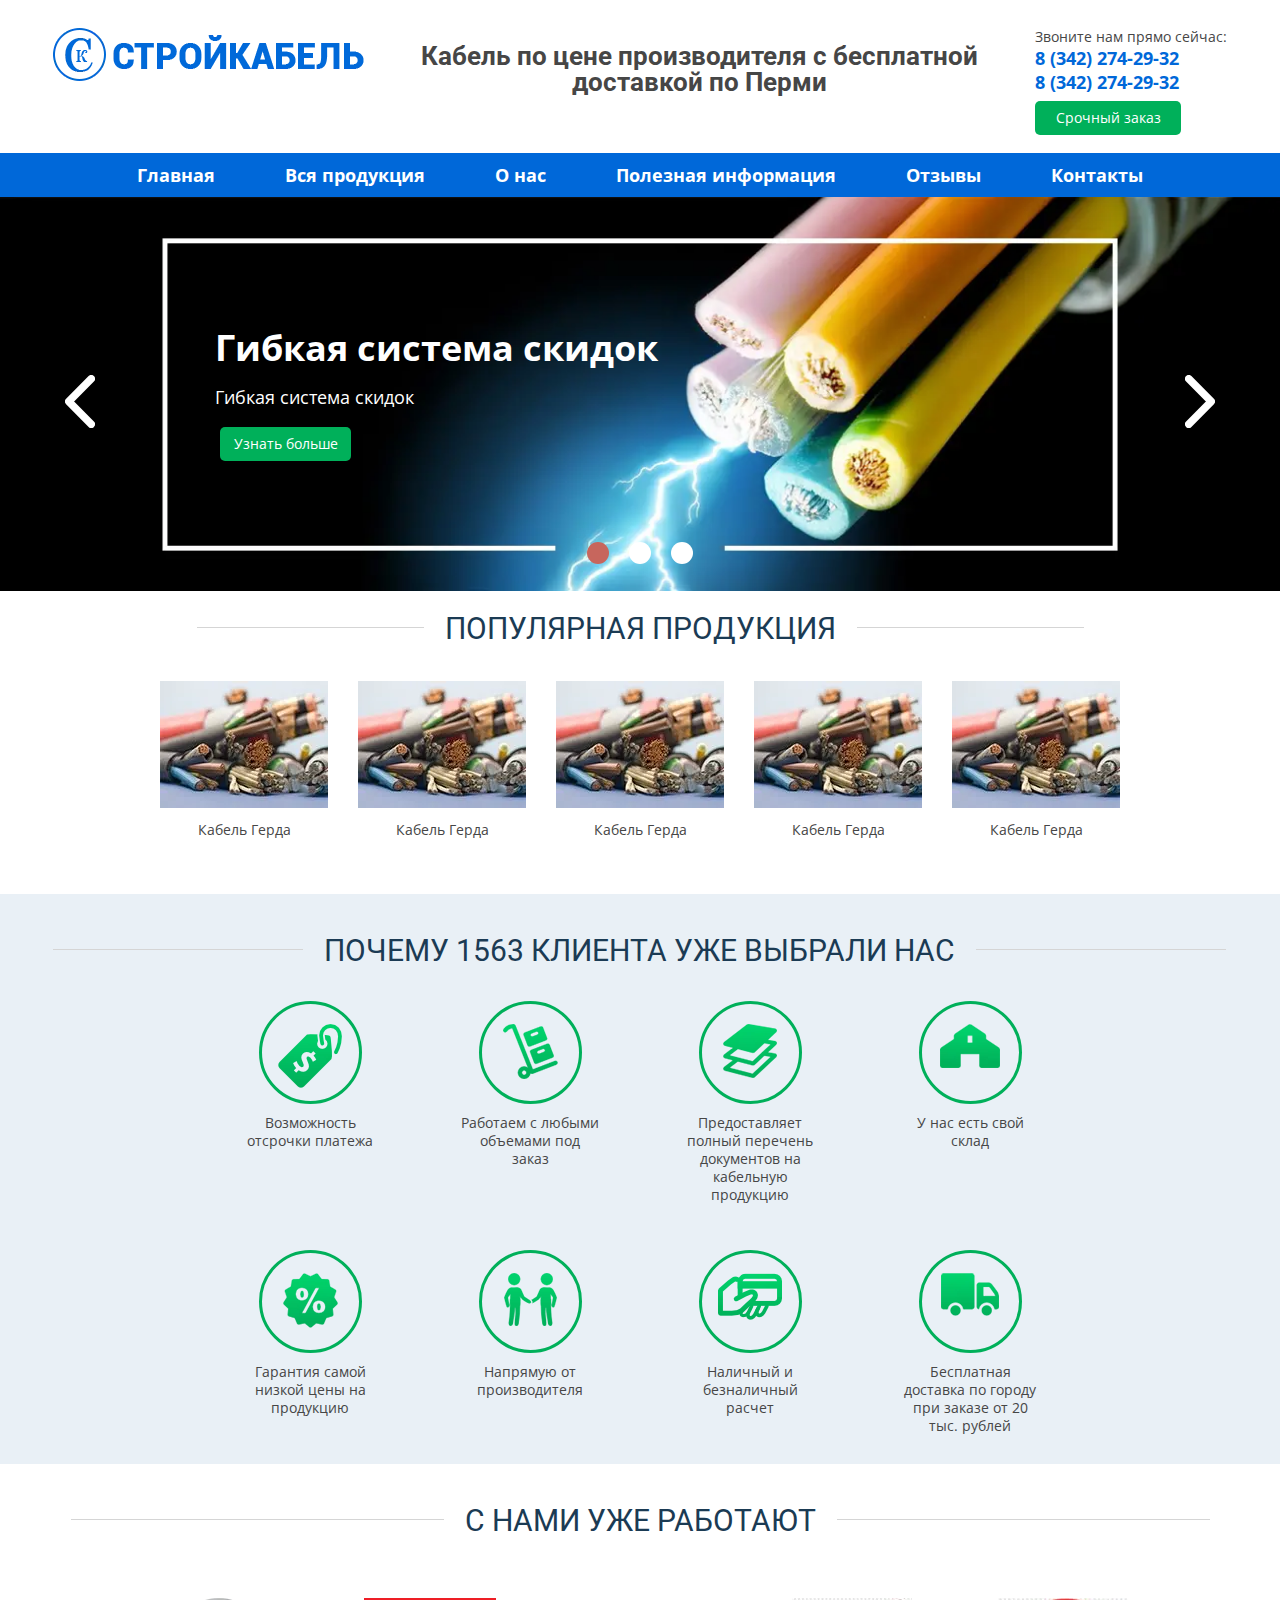
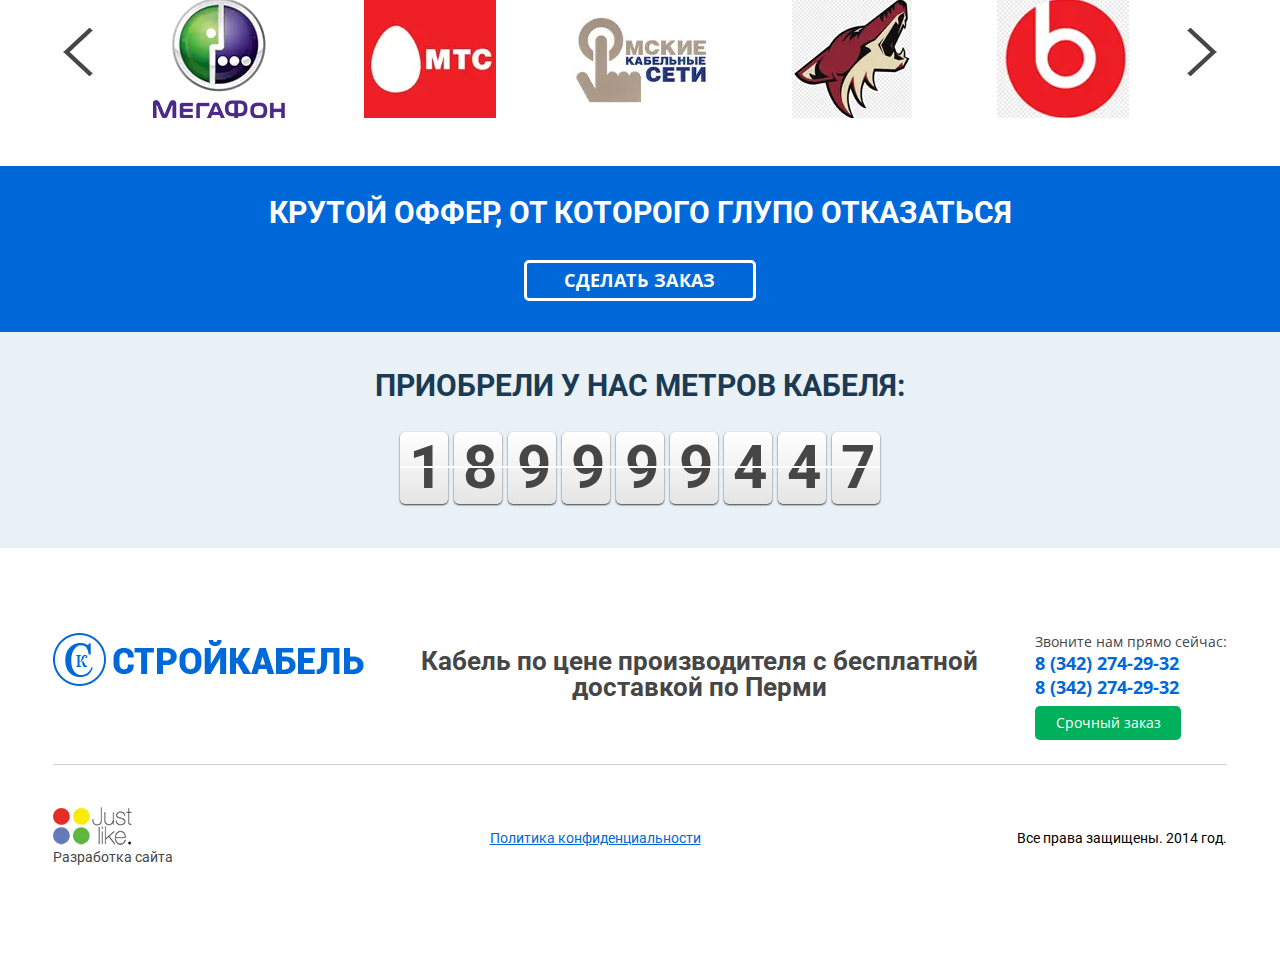
<file: index.html>
<!DOCTYPE html><html lang="ru">	 <head>	<title>СтройКабель</title>	<meta charset="UTF-8">	<meta name="format-detection" content="telephone=no">	<link rel="stylesheet" href="css/style.min.css">	<link rel="shortcut icon" href="favicon.ico">	<!-- <meta name="robots" content="noindex, nofollow"> -->	<!-- <meta name="viewport" content="width=device-width, initial-scale=1.0, maximum-scale=1.0, user-scalable=0"> -->	<meta name="viewport" content="width=device-width, initial-scale=1.0">	<link href="https://fonts.googleapis.com/css2?family=Open+Sans:wght@400;700&display=swap" rel="stylesheet">	<link href="https://fonts.googleapis.com/css2?family=Roboto:wght@400;700;900&display=swap" rel="stylesheet"></head>	<body>		<div class="wrapper">			<header class="header">	<div class="header__content">		<div class="_container">			<div class="header-top">				<div class="header-top__logo">					<a href="index.html"><picture><source srcset="img/header/logo.webp" type="image/webp"><img src="img/header/logo.png" alt=""></picture></a>				</div>				<div class="header-top__title">					<h2>Кабель по цене производителя с бесплатной <br> доставкой по Перми</h2>				</div>				<div class="header-top__callme">					<h2>Звоните нам прямо сейчас:</h2>					<div><a href="tel:8 (342) 274-29-32">8 (342) 274-29-32</a></div>					<div><a href="tel:8 (342) 274-29-32">8 (342) 274-29-32</a></div>					<span class="rush_order">Срочный заказ</span>				</div>			</div>		</div>		<div class="header-main">			<div class="_container">				<div class="header-main__burger">					<span></span>				</div>				<nav class="header-main__menu">					<ul class="header-main__list">						<li><a href="index.html" class="header-main__link">Главная</a></li>						<li><a href="production.html" class="header-main__link">Вся продукция</a></li>						<li><a href="company.html" class="header-main__link">О нас</a></li>						<li><a href="info.html" class="header-main__link">Полезная информация</a></li>						<li><a href="reviews.html" class="header-main__link">Отзывы</a></li>						<li><a href="contacts.html" class="header-main__link">Контакты</a></li>					</ul>				</nav>			</div>		</div>		<div class="slider">			<div class="slider__item">				<div class="slider__text _container">					<h2 class="slider__title">Гибкая система скидок</h2>					<h3 class="slider__subtitle">Гибкая система скидок</h3>					<span class="slider__learnMore"><a href="#">Узнать больше</a></span>				</div>				<picture><source srcset="img/header/slider1.webp" type="image/webp"><img src="img/header/slider1.jpg" alt=""></picture>			</div>			<div class="slider__item">				<div class="slider__text _container">					<h2 class="slider__title">Широкий ассортимент кабеля на складе</h2>					<h3 class="slider__subtitle">Широкий ассортимент кабеля на складе</h3>					<span class="slider__learnMore"><a href="#">Узнать больше</a></span>				</div>				<picture><source srcset="img/header/slider2.webp" type="image/webp"><img src="img/header/slider2.jpg" alt=""></picture>			</div>			<div class="slider__item">				<div class="slider__text _container">					<h2 class="slider__title">Отмотка любой длины в бухту или на барабан</h2>					<h3 class="slider__subtitle">Отмотка любой длины в бухту или на барабан</h3>					<span class="slider__learnMore"><a href="#">Узнать больше</a></span>				</div>				<picture><source srcset="img/header/slider3.webp" type="image/webp"><img src="img/header/slider3.jpg" alt=""></picture>			</div>	</div></header>			<main class="page">				<div class="contant">					<div class="_container">						<div class="popular-product">							<div class="popular-product__title">								<span></span><h2>Популярная продукция</h2><span></span>							</div>							<div class="popular-product__tovar">								<div class="popular-product__row">									<div class="popular-product__item">										<div class="product-item__img">											<picture><source srcset="img/content/tovar/cable1.webp" type="image/webp"><img src="img/content/tovar/cable1.jpg" alt=""></picture>										</div>										<div class="product-item__title">											Кабель Герда										</div>									</div>									<div class="popular-product__item">										<div class="product-item__img">											<picture><source srcset="img/content/tovar/cable1.webp" type="image/webp"><img src="img/content/tovar/cable1.jpg" alt=""></picture>										</div>										<div class="product-item__title">											Кабель Герда										</div>									</div>									<div class="popular-product__item">										<div class="product-item__img">											<picture><source srcset="img/content/tovar/cable1.webp" type="image/webp"><img src="img/content/tovar/cable1.jpg" alt=""></picture>										</div>										<div class="product-item__title">											Кабель Герда										</div>									</div>									<div class="popular-product__item">										<div class="product-item__img">											<picture><source srcset="img/content/tovar/cable1.webp" type="image/webp"><img src="img/content/tovar/cable1.jpg" alt=""></picture>										</div>										<div class="product-item__title">											Кабель Герда										</div>									</div>									<div class="popular-product__item">										<div class="product-item__img">											<picture><source srcset="img/content/tovar/cable1.webp" type="image/webp"><img src="img/content/tovar/cable1.jpg" alt=""></picture>										</div>										<div class="product-item__title">											Кабель Герда										</div>									</div>								</div>							</div>						</div>					</div>					<div class="client">						<div class="_container">							<div class="client__title"><span></span><h2>почему 1563 клиента уже выбрали нас</h2><span></span></div>							<div class="client__choice">								<div class="client-choice__box _container">									<div class="client-choice__row">										<div class="client-choice__item">											<div class="client-item__img">												<picture><source srcset="img/content/client/client1.webp" type="image/webp"><img src="img/content/client/client1.png" alt=""></picture>											</div>											<div class="client-item__title">												<h2>Возможность отсрочки платежа</h2>											</div>										</div>										<div class="client-choice__item">											<div class="client-item__img">												<picture><source srcset="img/content/client/client2.webp" type="image/webp"><img src="img/content/client/client2.png" alt=""></picture>											</div>											<div class="client-item__title">												<h2>Работаем с любыми объемами под заказ</h2>											</div>										</div>										<div class="client-choice__item">											<div class="client-item__img">												<picture><source srcset="img/content/client/client3.webp" type="image/webp"><img src="img/content/client/client3.png" alt=""></picture>											</div>											<div class="client-item__title">												<h2>Предоставляет полный перечень документов на кабельную продукцию</h2>											</div>										</div>										<div class="client-choice__item">											<div class="client-item__img">												<picture><source srcset="img/content/client/client4.webp" type="image/webp"><img src="img/content/client/client4.png" alt=""></picture>											</div>											<div class="client-item__title">												<h2>У нас есть свой склад</h2>											</div>										</div>									</div>									<div class="client-choice__row">										<div class="client-choice__item">											<div class="client-item__img">												<picture><source srcset="img/content/client/client5.webp" type="image/webp"><img src="img/content/client/client5.png" alt=""></picture>											</div>											<div class="client-item__title">												<h2>Гарантия самой низкой цены на продукцию</h2>											</div>										</div>										<div class="client-choice__item">											<div class="client-item__img">												<picture><source srcset="img/content/client/client6.webp" type="image/webp"><img src="img/content/client/client6.png" alt=""></picture>											</div>											<div class="client-item__title">												<h2>													Напрямую от производителя												</h2>											</div>										</div>										<div class="client-choice__item">											<div class="client-item__img">												<picture><source srcset="img/content/client/client7.webp" type="image/webp"><img src="img/content/client/client7.png" alt=""></picture>											</div>											<div class="client-item__title">												<h2>Наличный и безналичный расчет</h2>											</div>										</div>										<div class="client-choice__item">											<div class="client-item__img">												<picture><source srcset="img/content/client/client8.webp" type="image/webp"><img src="img/content/client/client8.png" alt=""></picture>											</div>											<div class="client-item__title">												<h2>Бесплатная доставка по городу при заказе от 20 тыс. рублей</h2>											</div>										</div>									</div>								</div>							</div>						</div>					</div>					<div class="partners _container">						<div class="partners__title">							<span></span>							<h2>								с нами уже работают							</h2>							<span></span>						</div>						<div class="partners__slider">							<div class="partners-slider__item">								<picture><source srcset="img/content/partners/megafon.webp" type="image/webp"><img src="img/content/partners/megafon.png" alt=""></picture>							</div>							<div class="partners-slider__item">								<picture><source srcset="img/content/partners/mts.webp" type="image/webp"><img src="img/content/partners/mts.png" alt=""></picture>							</div>							<div class="partners-slider__item">								<picture><source srcset="img/content/partners/omkc.webp" type="image/webp"><img src="img/content/partners/omkc.png" alt=""></picture>							</div>							<div class="partners-slider__item">								<picture><source srcset="img/content/partners/fox.webp" type="image/webp"><img src="img/content/partners/fox.png" alt=""></picture>							</div>							<div class="partners-slider__item">								<picture><source srcset="img/content/partners/b.webp" type="image/webp"><img src="img/content/partners/b.png" alt=""></picture>							</div>							<div class="partners-slider__item">								<picture><source srcset="img/content/partners/mts.webp" type="image/webp"><img src="img/content/partners/mts.png" alt=""></picture>							</div>							<div class="partners-slider__item">								<picture><source srcset="img/content/partners/omkc.webp" type="image/webp"><img src="img/content/partners/omkc.png" alt=""></picture>							</div>							<div class="partners-slider__item">								<picture><source srcset="img/content/partners/fox.webp" type="image/webp"><img src="img/content/partners/fox.png" alt=""></picture>							</div>							<div class="partners-slider__item">								<picture><source srcset="img/content/partners/b.webp" type="image/webp"><img src="img/content/partners/b.png" alt=""></picture>							</div>						</div>					</div>					<div class="offer">						<div class="_container">							<div class="offer__title">								<h2>Крутой оффер, от которого глупо отказаться</h2>							</div>							<span class="offer_zakaz">								Сделать заказ							</span>						</div>					</div>					<div class="benefits">						<div class="_container">							<div class="benefits__title">								<h2>Приобрели у нас метров кабеля:</h2>							</div>							<div class="count_line"></div>							<div class="benefits__count">								<span class="count-text">1</span>								<span class="count-text">8</span>								<span class="count-text">9</span>								<span class="count-text">9</span>								<span class="count-text">9</span>								<span class="count-text">9</span>								<span class="count-text">4</span>								<span class="count-text">4</span>								<span class="count-text">7</span>							</div>						</div>					</div>				</div>			</main>			<footer class="footer">	<div class="footer__content _container">		<div class="_container">			<div class="header-top">				<div class="header-top__logo">					<a href="index.html"><picture><source srcset="img/header/logo.webp" type="image/webp"><img src="img/header/logo.png" alt=""></picture></a>				</div>				<div class="header-top__title">					<h2>Кабель по цене производителя с бесплатной <br> доставкой по Перми</h2>				</div>				<div class="header-top__callme">					<h2>Звоните нам прямо сейчас:</h2>					<div><a href="tel:8 (342) 274-29-32">8 (342) 274-29-32</a></div>					<div><a href="tel:8 (342) 274-29-32">8 (342) 274-29-32</a></div>					<span class="rush_order">Срочный заказ</span>				</div>			</div>			<div class="footer-politics">				<div class="footer-politics__line"></div>				<div class="footer-politics__row">					<div class="footer-politics__item">						<picture><source srcset="img/footer/image001_319.webp" type="image/webp"><img src="img/footer/image001_319.png" alt=""></picture>						<h2>Разработка сайта</h2>					</div>					<div class="footer-politics__item">						<a href="#">Политика конфиденциальности</a>					</div>					<div class="footer-politics__item">						<span>Все права защищены. 2014 год.</span>					</div>				</div>			</div>		</div>	</div></footer>		</div>		<div class="popup">	<div class="popup__content">		<div class="popup__body">			<div class="popup__close"></div>		</div>	</div></div><div class="popup_massagename-message">	<div class="popup__content">		<div class="popup__body">			<div class="popup__close"></div>		</div>	</div></div><div class="popup popup_video">	<div class="popup__content">		<div class="popup__body">			<div class="popup__close popup__close_video"></div>			<div class="popup__video _video"></div>		</div>	</div></div>		<script src="https://code.jquery.com/jquery-3.4.1.slim.min.js"></script><script src="js/vendors.min.js"></script><script src="js/app.min.js"></script>	</body></html>
</file>
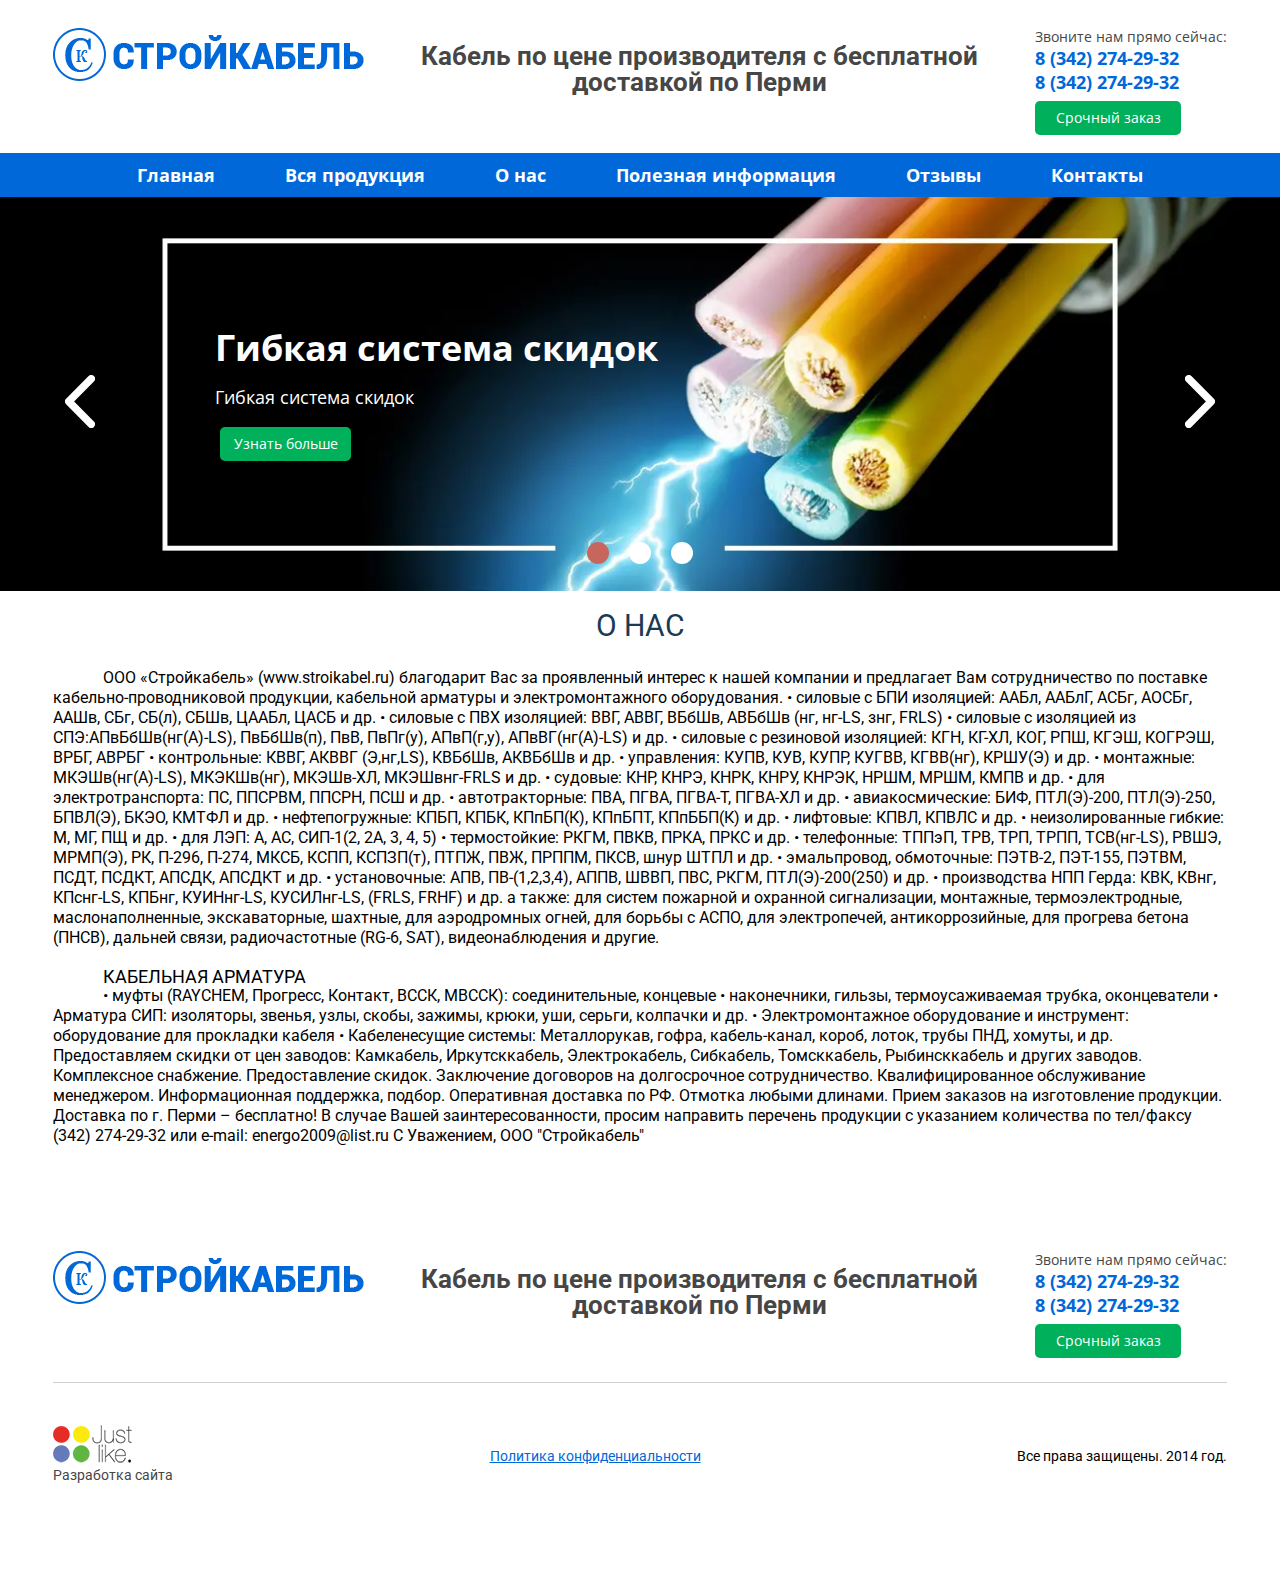
<file: company.html>
<!DOCTYPE html><html lang="ru">	 <head>	<title>О Компании</title>	<meta charset="UTF-8">	<meta name="format-detection" content="telephone=no">	<link rel="stylesheet" href="css/style.min.css">	<link rel="shortcut icon" href="favicon.ico">	<!-- <meta name="robots" content="noindex, nofollow"> -->	<!-- <meta name="viewport" content="width=device-width, initial-scale=1.0, maximum-scale=1.0, user-scalable=0"> -->	<meta name="viewport" content="width=device-width, initial-scale=1.0">	<link href="https://fonts.googleapis.com/css2?family=Open+Sans:wght@400;700&display=swap" rel="stylesheet">	<link href="https://fonts.googleapis.com/css2?family=Roboto:wght@400;700;900&display=swap" rel="stylesheet"></head>	<body>		<div class="wrapper">			<header class="header">	<div class="header__content">		<div class="_container">			<div class="header-top">				<div class="header-top__logo">					<a href="index.html"><picture><source srcset="img/header/logo.webp" type="image/webp"><img src="img/header/logo.png" alt=""></picture></a>				</div>				<div class="header-top__title">					<h2>Кабель по цене производителя с бесплатной <br> доставкой по Перми</h2>				</div>				<div class="header-top__callme">					<h2>Звоните нам прямо сейчас:</h2>					<div><a href="tel:8 (342) 274-29-32">8 (342) 274-29-32</a></div>					<div><a href="tel:8 (342) 274-29-32">8 (342) 274-29-32</a></div>					<span class="rush_order">Срочный заказ</span>				</div>			</div>		</div>		<div class="header-main">			<div class="_container">				<div class="header-main__burger">					<span></span>				</div>				<nav class="header-main__menu">					<ul class="header-main__list">						<li><a href="index.html" class="header-main__link">Главная</a></li>						<li><a href="production.html" class="header-main__link">Вся продукция</a></li>						<li><a href="company.html" class="header-main__link">О нас</a></li>						<li><a href="info.html" class="header-main__link">Полезная информация</a></li>						<li><a href="reviews.html" class="header-main__link">Отзывы</a></li>						<li><a href="contacts.html" class="header-main__link">Контакты</a></li>					</ul>				</nav>			</div>		</div>		<div class="slider">			<div class="slider__item">				<div class="slider__text _container">					<h2 class="slider__title">Гибкая система скидок</h2>					<h3 class="slider__subtitle">Гибкая система скидок</h3>					<span class="slider__learnMore"><a href="#">Узнать больше</a></span>				</div>				<picture><source srcset="img/header/slider1.webp" type="image/webp"><img src="img/header/slider1.jpg" alt=""></picture>			</div>			<div class="slider__item">				<div class="slider__text _container">					<h2 class="slider__title">Широкий ассортимент кабеля на складе</h2>					<h3 class="slider__subtitle">Широкий ассортимент кабеля на складе</h3>					<span class="slider__learnMore"><a href="#">Узнать больше</a></span>				</div>				<picture><source srcset="img/header/slider2.webp" type="image/webp"><img src="img/header/slider2.jpg" alt=""></picture>			</div>			<div class="slider__item">				<div class="slider__text _container">					<h2 class="slider__title">Отмотка любой длины в бухту или на барабан</h2>					<h3 class="slider__subtitle">Отмотка любой длины в бухту или на барабан</h3>					<span class="slider__learnMore"><a href="#">Узнать больше</a></span>				</div>				<picture><source srcset="img/header/slider3.webp" type="image/webp"><img src="img/header/slider3.jpg" alt=""></picture>			</div>	</div></header>			<main class="page">				<div class="contant">					<div class="_container">						<div class="company">							<div class="company__title">								<h2>О нас</h2>							</div>							<div class="company__text">								<p>ООО «Стройкабель» (www.stroikabel.ru) благодарит Вас за проявленный интерес к нашей компании и предлагает Вам сотрудничество по поставке кабельно-проводниковой продукции, кабельной арматуры и электромонтажного оборудования. • силовые с БПИ изоляцией: ААБл, ААБлГ, АСБг, АОСБг, ААШв, СБг, СБ(л), СБШв, ЦААБл, ЦАСБ и др. • силовые с ПВХ изоляцией: ВВГ, АВВГ, ВБбШв, АВБбШв (нг, нг-LS, знг, FRLS) • силовые с изоляцией из СПЭ:АПвБбШв(нг(А)-LS), ПвБбШв(п), ПвВ, ПвПг(у), АПвП(г,у), АПвВГ(нг(А)-LS) и др. • силовые с резиновой изоляцией: КГН, КГ-ХЛ, КОГ, РПШ, КГЭШ, КОГРЭШ, ВРБГ, АВРБГ • контрольные: КВВГ, АКВВГ (Э,нг,LS), КВБбШв, АКВБбШв и др. • управления: КУПВ, КУВ, КУПР, КУГВВ, КГВВ(нг), КРШУ(Э) и др. • монтажные: МКЭШв(нг(А)-LS), МКЭКШв(нг), МКЭШв-ХЛ, МКЭШвнг-FRLS и др. • судовые: КНР, КНРЭ, КНРК, КНРУ, КНРЭК, НРШМ, МРШМ, КМПВ и др. • для электротранспорта: ПС, ППСРВМ, ППСРН, ПСШ и др. • автотракторные: ПВА, ПГВА, ПГВА-Т, ПГВА-ХЛ и др. • авиакосмические: БИФ, ПТЛ(Э)-200, ПТЛ(Э)-250, БПВЛ(Э), БКЭО, КМТФЛ и др. • нефтепогружные: КПБП, КПБК, КПпБП(К), КПпБПТ, КПпББП(К) и др. • лифтовые: КПВЛ, КПВЛС и др. • неизолированные гибкие: М, МГ, ПЩ и др. • для ЛЭП: А, АС, СИП-1(2, 2А, 3, 4, 5) • термостойкие: РКГМ, ПВКВ, ПРКА, ПРКС и др. • телефонные: ТППэП, ТРВ, ТРП, ТРПП, ТСВ(нг-LS), РВШЭ, МРМП(Э), РК, П-296, П-274, МКСБ, КСПП, КСПЗП(т), ПТПЖ, ПВЖ, ПРППМ, ПКСВ, шнур ШТПЛ и др. • эмальпровод, обмоточные: ПЭТВ-2, ПЭТ-155, ПЭТВМ, ПСДТ, ПСДКТ, АПСДК, АПСДКТ и др. • установочные: АПВ, ПВ-(1,2,3,4), АППВ, ШВВП, ПВС, РКГМ, ПТЛ(Э)-200(250) и др. • производства НПП Герда: КВК, КВнг, КПснг-LS, КПБнг, КУИНнг-LS, КУСИЛнг-LS, (FRLS, FRHF) и др. а также: для систем пожарной и охранной сигнализации, монтажные, термоэлектродные, маслонаполненные, экскаваторные, шахтные, для аэродромных огней, для борьбы с АСПО, для электропечей, антикоррозийные, для прогрева бетона (ПНСВ), дальней связи, радиочастотные (RG-6, SAT), видеонаблюдения и другие.</p>								<h2>КАБЕЛЬНАЯ АРМАТУРА</h2>								<p>• муфты (RAYCHEM, Прогресс, Контакт, ВССК, МВССК): соединительные, концевые • наконечники, гильзы, термоусаживаемая трубка, оконцеватели • Арматура СИП: изоляторы, звенья, узлы, скобы, зажимы, крюки, уши, серьги, колпачки и др. • Электромонтажное оборудование и инструмент: оборудование для прокладки кабеля • Кабеленесущие системы: Металлорукав, гофра, кабель-канал, короб, лоток, трубы ПНД, хомуты, и др. Предоставляем скидки от цен заводов: Камкабель, Иркутсккабель, Электрокабель, Сибкабель, Томсккабель, Рыбинсккабель и других заводов. Комплексное снабжение. Предоставление скидок. Заключение договоров на долгосрочное сотрудничество. Квалифицированное обслуживание менеджером. Информационная поддержка, подбор. Оперативная доставка по РФ. Отмотка любыми длинами. Прием заказов на изготовление продукции. Доставка по г. Перми – бесплатно!В случае Вашей заинтересованности, просим направить перечень продукции с указанием количества по тел/факсу (342) 274-29-32 или e-mail: energo2009@list.ruС Уважением, ООО "Стройкабель"</p>							</div>						</div>					</div>				</div>			</main>			<footer class="footer">	<div class="footer__content _container">		<div class="_container">			<div class="header-top">				<div class="header-top__logo">					<a href="index.html"><picture><source srcset="img/header/logo.webp" type="image/webp"><img src="img/header/logo.png" alt=""></picture></a>				</div>				<div class="header-top__title">					<h2>Кабель по цене производителя с бесплатной <br> доставкой по Перми</h2>				</div>				<div class="header-top__callme">					<h2>Звоните нам прямо сейчас:</h2>					<div><a href="tel:8 (342) 274-29-32">8 (342) 274-29-32</a></div>					<div><a href="tel:8 (342) 274-29-32">8 (342) 274-29-32</a></div>					<span class="rush_order">Срочный заказ</span>				</div>			</div>			<div class="footer-politics">				<div class="footer-politics__line"></div>				<div class="footer-politics__row">					<div class="footer-politics__item">						<picture><source srcset="img/footer/image001_319.webp" type="image/webp"><img src="img/footer/image001_319.png" alt=""></picture>						<h2>Разработка сайта</h2>					</div>					<div class="footer-politics__item">						<a href="#">Политика конфиденциальности</a>					</div>					<div class="footer-politics__item">						<span>Все права защищены. 2014 год.</span>					</div>				</div>			</div>		</div>	</div></footer>		</div>		<div class="popup">	<div class="popup__content">		<div class="popup__body">			<div class="popup__close"></div>		</div>	</div></div><div class="popup_massagename-message">	<div class="popup__content">		<div class="popup__body">			<div class="popup__close"></div>		</div>	</div></div><div class="popup popup_video">	<div class="popup__content">		<div class="popup__body">			<div class="popup__close popup__close_video"></div>			<div class="popup__video _video"></div>		</div>	</div></div>		<script src="https://code.jquery.com/jquery-3.4.1.slim.min.js"></script><script src="js/vendors.min.js"></script><script src="js/app.min.js"></script>	</body></html>
</file>
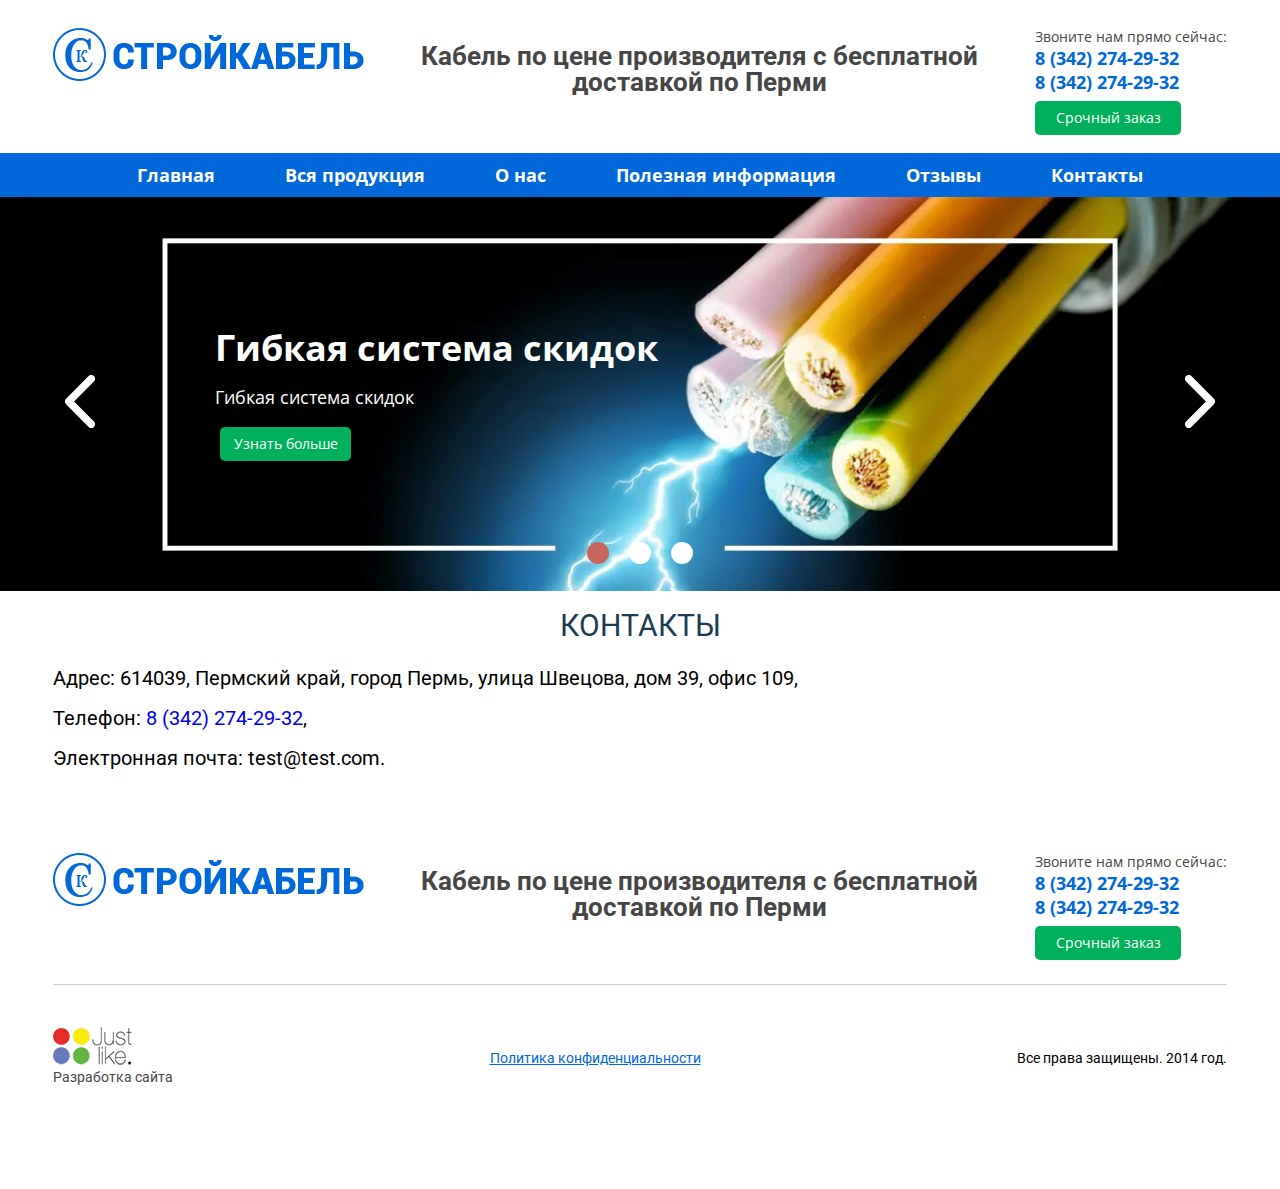
<file: contacts.html>
<!DOCTYPE html><html lang="ru">	 <head>	<title>Контакты</title>	<meta charset="UTF-8">	<meta name="format-detection" content="telephone=no">	<link rel="stylesheet" href="css/style.min.css">	<link rel="shortcut icon" href="favicon.ico">	<!-- <meta name="robots" content="noindex, nofollow"> -->	<!-- <meta name="viewport" content="width=device-width, initial-scale=1.0, maximum-scale=1.0, user-scalable=0"> -->	<meta name="viewport" content="width=device-width, initial-scale=1.0">	<link href="https://fonts.googleapis.com/css2?family=Open+Sans:wght@400;700&display=swap" rel="stylesheet">	<link href="https://fonts.googleapis.com/css2?family=Roboto:wght@400;700;900&display=swap" rel="stylesheet"></head>	<body>		<div class="wrapper">			<header class="header">	<div class="header__content">		<div class="_container">			<div class="header-top">				<div class="header-top__logo">					<a href="index.html"><picture><source srcset="img/header/logo.webp" type="image/webp"><img src="img/header/logo.png" alt=""></picture></a>				</div>				<div class="header-top__title">					<h2>Кабель по цене производителя с бесплатной <br> доставкой по Перми</h2>				</div>				<div class="header-top__callme">					<h2>Звоните нам прямо сейчас:</h2>					<div><a href="tel:8 (342) 274-29-32">8 (342) 274-29-32</a></div>					<div><a href="tel:8 (342) 274-29-32">8 (342) 274-29-32</a></div>					<span class="rush_order">Срочный заказ</span>				</div>			</div>		</div>		<div class="header-main">			<div class="_container">				<div class="header-main__burger">					<span></span>				</div>				<nav class="header-main__menu">					<ul class="header-main__list">						<li><a href="index.html" class="header-main__link">Главная</a></li>						<li><a href="production.html" class="header-main__link">Вся продукция</a></li>						<li><a href="company.html" class="header-main__link">О нас</a></li>						<li><a href="info.html" class="header-main__link">Полезная информация</a></li>						<li><a href="reviews.html" class="header-main__link">Отзывы</a></li>						<li><a href="contacts.html" class="header-main__link">Контакты</a></li>					</ul>				</nav>			</div>		</div>		<div class="slider">			<div class="slider__item">				<div class="slider__text _container">					<h2 class="slider__title">Гибкая система скидок</h2>					<h3 class="slider__subtitle">Гибкая система скидок</h3>					<span class="slider__learnMore"><a href="#">Узнать больше</a></span>				</div>				<picture><source srcset="img/header/slider1.webp" type="image/webp"><img src="img/header/slider1.jpg" alt=""></picture>			</div>			<div class="slider__item">				<div class="slider__text _container">					<h2 class="slider__title">Широкий ассортимент кабеля на складе</h2>					<h3 class="slider__subtitle">Широкий ассортимент кабеля на складе</h3>					<span class="slider__learnMore"><a href="#">Узнать больше</a></span>				</div>				<picture><source srcset="img/header/slider2.webp" type="image/webp"><img src="img/header/slider2.jpg" alt=""></picture>			</div>			<div class="slider__item">				<div class="slider__text _container">					<h2 class="slider__title">Отмотка любой длины в бухту или на барабан</h2>					<h3 class="slider__subtitle">Отмотка любой длины в бухту или на барабан</h3>					<span class="slider__learnMore"><a href="#">Узнать больше</a></span>				</div>				<picture><source srcset="img/header/slider3.webp" type="image/webp"><img src="img/header/slider3.jpg" alt=""></picture>			</div>	</div></header>			<main class="page">				<div class="_container">					<div class="company__title">							<h2>Контакты</h2>					</div>					<div class="contacts">						<div class="contacts__adress">							<span>Адрес: 614039, Пермский край, город Пермь, улица Швецова, дом 39, офис 109,</span>						</div>						<div class="contacts__phone">							<span>								Телефон: <a href="tel: 8 (342) 274-29-32">8 (342) 274-29-32</a>,							</span>						</div>						<div class="contacts__mail">							<span>Электронная почта: test@test.com</span>.						</div>					</div>				</div>			</main>			<footer class="footer">	<div class="footer__content _container">		<div class="_container">			<div class="header-top">				<div class="header-top__logo">					<a href="index.html"><picture><source srcset="img/header/logo.webp" type="image/webp"><img src="img/header/logo.png" alt=""></picture></a>				</div>				<div class="header-top__title">					<h2>Кабель по цене производителя с бесплатной <br> доставкой по Перми</h2>				</div>				<div class="header-top__callme">					<h2>Звоните нам прямо сейчас:</h2>					<div><a href="tel:8 (342) 274-29-32">8 (342) 274-29-32</a></div>					<div><a href="tel:8 (342) 274-29-32">8 (342) 274-29-32</a></div>					<span class="rush_order">Срочный заказ</span>				</div>			</div>			<div class="footer-politics">				<div class="footer-politics__line"></div>				<div class="footer-politics__row">					<div class="footer-politics__item">						<picture><source srcset="img/footer/image001_319.webp" type="image/webp"><img src="img/footer/image001_319.png" alt=""></picture>						<h2>Разработка сайта</h2>					</div>					<div class="footer-politics__item">						<a href="#">Политика конфиденциальности</a>					</div>					<div class="footer-politics__item">						<span>Все права защищены. 2014 год.</span>					</div>				</div>			</div>		</div>	</div></footer>		</div>		<div class="popup">	<div class="popup__content">		<div class="popup__body">			<div class="popup__close"></div>		</div>	</div></div><div class="popup_massagename-message">	<div class="popup__content">		<div class="popup__body">			<div class="popup__close"></div>		</div>	</div></div><div class="popup popup_video">	<div class="popup__content">		<div class="popup__body">			<div class="popup__close popup__close_video"></div>			<div class="popup__video _video"></div>		</div>	</div></div>		<script src="https://code.jquery.com/jquery-3.4.1.slim.min.js"></script><script src="js/vendors.min.js"></script><script src="js/app.min.js"></script>	</body></html>
</file>
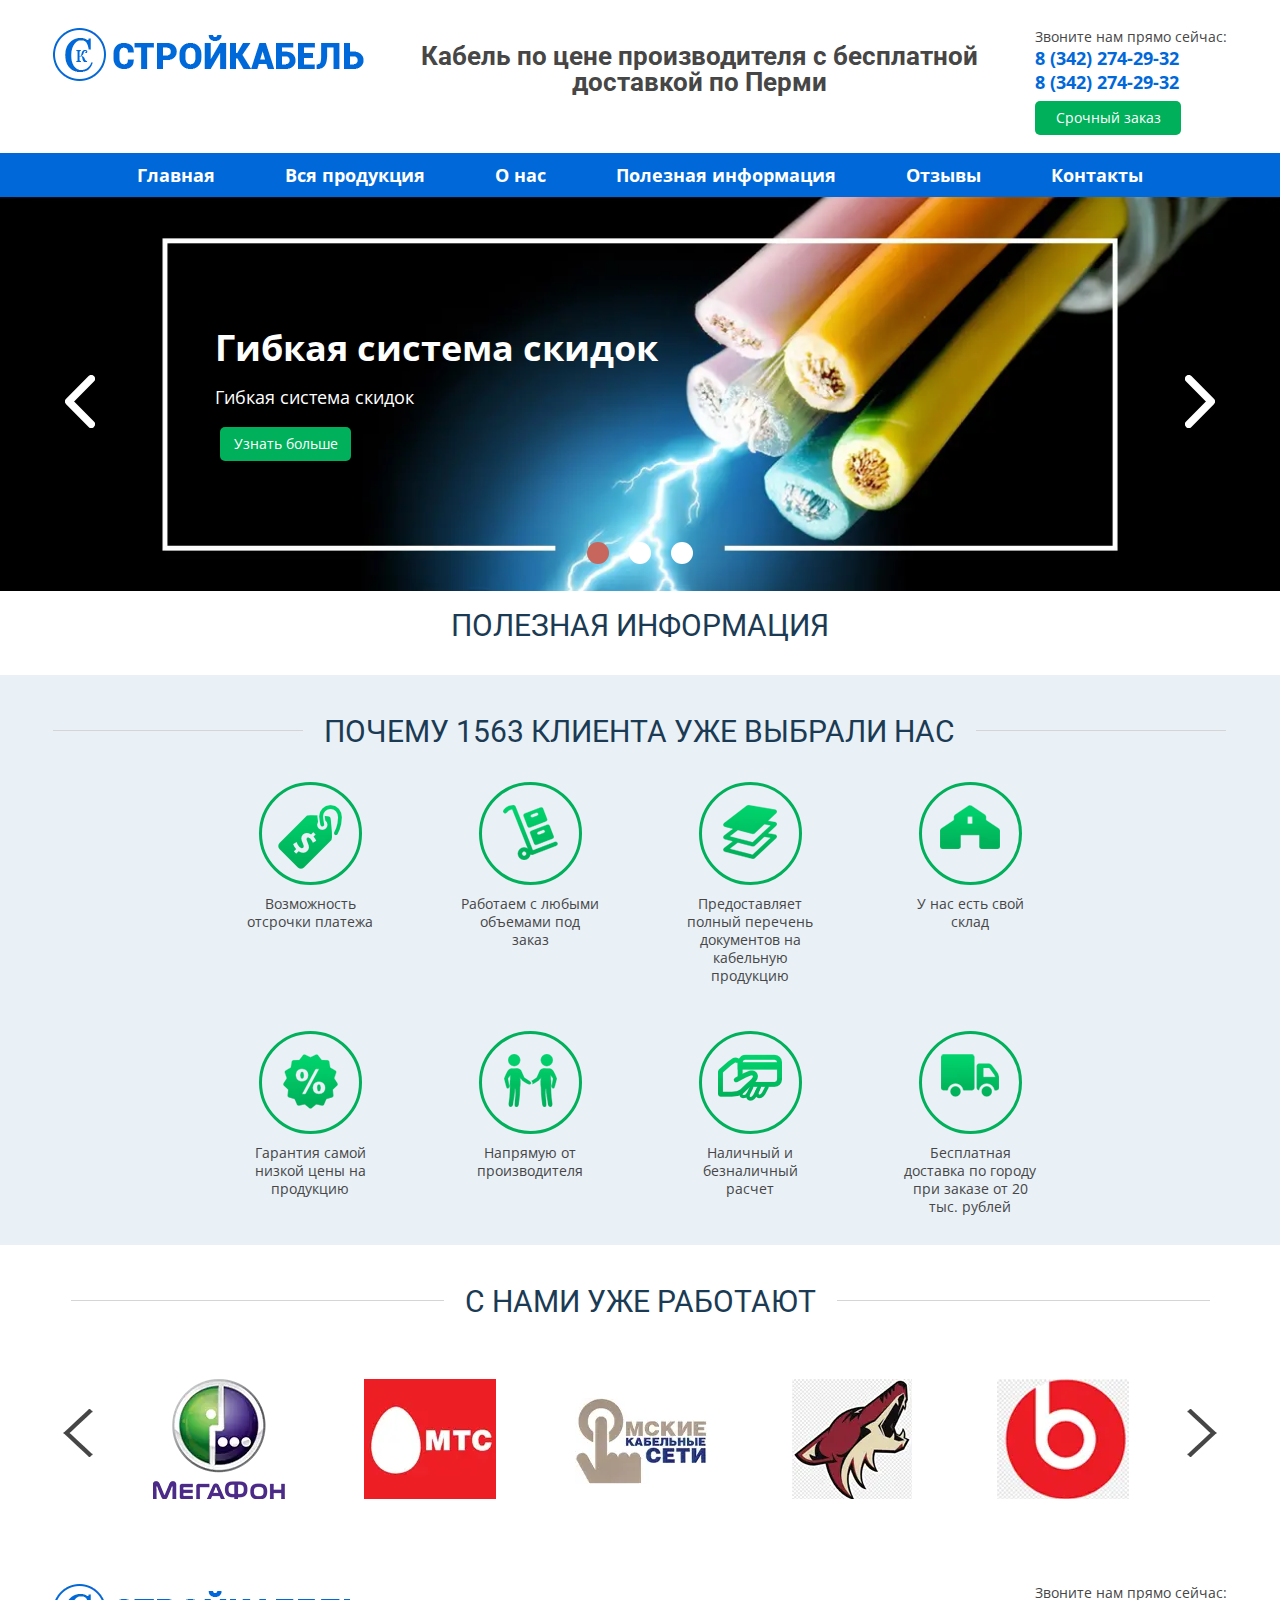
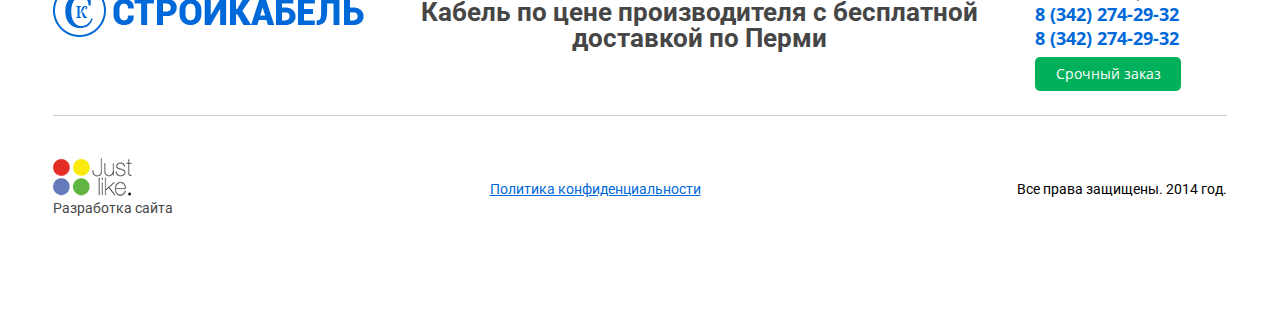
<file: info.html>
<!DOCTYPE html><html lang="ru">	 <head>	<title>Полезная информация</title>	<meta charset="UTF-8">	<meta name="format-detection" content="telephone=no">	<link rel="stylesheet" href="css/style.min.css">	<link rel="shortcut icon" href="favicon.ico">	<!-- <meta name="robots" content="noindex, nofollow"> -->	<!-- <meta name="viewport" content="width=device-width, initial-scale=1.0, maximum-scale=1.0, user-scalable=0"> -->	<meta name="viewport" content="width=device-width, initial-scale=1.0">	<link href="https://fonts.googleapis.com/css2?family=Open+Sans:wght@400;700&display=swap" rel="stylesheet">	<link href="https://fonts.googleapis.com/css2?family=Roboto:wght@400;700;900&display=swap" rel="stylesheet"></head>	<body>		<div class="wrapper">			<header class="header">	<div class="header__content">		<div class="_container">			<div class="header-top">				<div class="header-top__logo">					<a href="index.html"><picture><source srcset="img/header/logo.webp" type="image/webp"><img src="img/header/logo.png" alt=""></picture></a>				</div>				<div class="header-top__title">					<h2>Кабель по цене производителя с бесплатной <br> доставкой по Перми</h2>				</div>				<div class="header-top__callme">					<h2>Звоните нам прямо сейчас:</h2>					<div><a href="tel:8 (342) 274-29-32">8 (342) 274-29-32</a></div>					<div><a href="tel:8 (342) 274-29-32">8 (342) 274-29-32</a></div>					<span class="rush_order">Срочный заказ</span>				</div>			</div>		</div>		<div class="header-main">			<div class="_container">				<div class="header-main__burger">					<span></span>				</div>				<nav class="header-main__menu">					<ul class="header-main__list">						<li><a href="index.html" class="header-main__link">Главная</a></li>						<li><a href="production.html" class="header-main__link">Вся продукция</a></li>						<li><a href="company.html" class="header-main__link">О нас</a></li>						<li><a href="info.html" class="header-main__link">Полезная информация</a></li>						<li><a href="reviews.html" class="header-main__link">Отзывы</a></li>						<li><a href="contacts.html" class="header-main__link">Контакты</a></li>					</ul>				</nav>			</div>		</div>		<div class="slider">			<div class="slider__item">				<div class="slider__text _container">					<h2 class="slider__title">Гибкая система скидок</h2>					<h3 class="slider__subtitle">Гибкая система скидок</h3>					<span class="slider__learnMore"><a href="#">Узнать больше</a></span>				</div>				<picture><source srcset="img/header/slider1.webp" type="image/webp"><img src="img/header/slider1.jpg" alt=""></picture>			</div>			<div class="slider__item">				<div class="slider__text _container">					<h2 class="slider__title">Широкий ассортимент кабеля на складе</h2>					<h3 class="slider__subtitle">Широкий ассортимент кабеля на складе</h3>					<span class="slider__learnMore"><a href="#">Узнать больше</a></span>				</div>				<picture><source srcset="img/header/slider2.webp" type="image/webp"><img src="img/header/slider2.jpg" alt=""></picture>			</div>			<div class="slider__item">				<div class="slider__text _container">					<h2 class="slider__title">Отмотка любой длины в бухту или на барабан</h2>					<h3 class="slider__subtitle">Отмотка любой длины в бухту или на барабан</h3>					<span class="slider__learnMore"><a href="#">Узнать больше</a></span>				</div>				<picture><source srcset="img/header/slider3.webp" type="image/webp"><img src="img/header/slider3.jpg" alt=""></picture>			</div>	</div></header>			<main class="page">				<div class="contant">					<div class="_container">							<div class="company__title">								<h2>Полезная информация</h2>							</div>					</div>					<div class="client">						<div class="_container">							<div class="client__title"><span></span><h2>почему 1563 клиента уже выбрали нас</h2><span></span></div>							<div class="client__choice">								<div class="client-choice__box _container">									<div class="client-choice__row">										<div class="client-choice__item">											<div class="client-item__img">												<picture><source srcset="img/content/client/client1.webp" type="image/webp"><img src="img/content/client/client1.png" alt=""></picture>											</div>											<div class="client-item__title">												<h2>Возможность отсрочки платежа</h2>											</div>										</div>										<div class="client-choice__item">											<div class="client-item__img">												<picture><source srcset="img/content/client/client2.webp" type="image/webp"><img src="img/content/client/client2.png" alt=""></picture>											</div>											<div class="client-item__title">												<h2>Работаем с любыми объемами под заказ</h2>											</div>										</div>										<div class="client-choice__item">											<div class="client-item__img">												<picture><source srcset="img/content/client/client3.webp" type="image/webp"><img src="img/content/client/client3.png" alt=""></picture>											</div>											<div class="client-item__title">												<h2>Предоставляет полный перечень документов на кабельную продукцию</h2>											</div>										</div>										<div class="client-choice__item">											<div class="client-item__img">												<picture><source srcset="img/content/client/client4.webp" type="image/webp"><img src="img/content/client/client4.png" alt=""></picture>											</div>											<div class="client-item__title">												<h2>У нас есть свой склад</h2>											</div>										</div>									</div>									<div class="client-choice__row">										<div class="client-choice__item">											<div class="client-item__img">												<picture><source srcset="img/content/client/client5.webp" type="image/webp"><img src="img/content/client/client5.png" alt=""></picture>											</div>											<div class="client-item__title">												<h2>Гарантия самой низкой цены на продукцию</h2>											</div>										</div>										<div class="client-choice__item">											<div class="client-item__img">												<picture><source srcset="img/content/client/client6.webp" type="image/webp"><img src="img/content/client/client6.png" alt=""></picture>											</div>											<div class="client-item__title">												<h2>													Напрямую от производителя												</h2>											</div>										</div>										<div class="client-choice__item">											<div class="client-item__img">												<picture><source srcset="img/content/client/client7.webp" type="image/webp"><img src="img/content/client/client7.png" alt=""></picture>											</div>											<div class="client-item__title">												<h2>Наличный и безналичный расчет</h2>											</div>										</div>										<div class="client-choice__item">											<div class="client-item__img">												<picture><source srcset="img/content/client/client8.webp" type="image/webp"><img src="img/content/client/client8.png" alt=""></picture>											</div>											<div class="client-item__title">												<h2>Бесплатная доставка по городу при заказе от 20 тыс. рублей</h2>											</div>										</div>									</div>								</div>							</div>						</div>					</div>					<div class="partners _container">						<div class="partners__title">							<span></span>							<h2>								с нами уже работают							</h2>							<span></span>						</div>						<div class="partners__slider">							<div class="partners-slider__item">								<picture><source srcset="img/content/partners/megafon.webp" type="image/webp"><img src="img/content/partners/megafon.png" alt=""></picture>							</div>							<div class="partners-slider__item">								<picture><source srcset="img/content/partners/mts.webp" type="image/webp"><img src="img/content/partners/mts.png" alt=""></picture>							</div>							<div class="partners-slider__item">								<picture><source srcset="img/content/partners/omkc.webp" type="image/webp"><img src="img/content/partners/omkc.png" alt=""></picture>							</div>							<div class="partners-slider__item">								<picture><source srcset="img/content/partners/fox.webp" type="image/webp"><img src="img/content/partners/fox.png" alt=""></picture>							</div>							<div class="partners-slider__item">								<picture><source srcset="img/content/partners/b.webp" type="image/webp"><img src="img/content/partners/b.png" alt=""></picture>							</div>							<div class="partners-slider__item">								<picture><source srcset="img/content/partners/mts.webp" type="image/webp"><img src="img/content/partners/mts.png" alt=""></picture>							</div>							<div class="partners-slider__item">								<picture><source srcset="img/content/partners/omkc.webp" type="image/webp"><img src="img/content/partners/omkc.png" alt=""></picture>							</div>							<div class="partners-slider__item">								<picture><source srcset="img/content/partners/fox.webp" type="image/webp"><img src="img/content/partners/fox.png" alt=""></picture>							</div>							<div class="partners-slider__item">								<picture><source srcset="img/content/partners/b.webp" type="image/webp"><img src="img/content/partners/b.png" alt=""></picture>							</div>						</div>					</div>				</div>			</main>			<footer class="footer">	<div class="footer__content _container">		<div class="_container">			<div class="header-top">				<div class="header-top__logo">					<a href="index.html"><picture><source srcset="img/header/logo.webp" type="image/webp"><img src="img/header/logo.png" alt=""></picture></a>				</div>				<div class="header-top__title">					<h2>Кабель по цене производителя с бесплатной <br> доставкой по Перми</h2>				</div>				<div class="header-top__callme">					<h2>Звоните нам прямо сейчас:</h2>					<div><a href="tel:8 (342) 274-29-32">8 (342) 274-29-32</a></div>					<div><a href="tel:8 (342) 274-29-32">8 (342) 274-29-32</a></div>					<span class="rush_order">Срочный заказ</span>				</div>			</div>			<div class="footer-politics">				<div class="footer-politics__line"></div>				<div class="footer-politics__row">					<div class="footer-politics__item">						<picture><source srcset="img/footer/image001_319.webp" type="image/webp"><img src="img/footer/image001_319.png" alt=""></picture>						<h2>Разработка сайта</h2>					</div>					<div class="footer-politics__item">						<a href="#">Политика конфиденциальности</a>					</div>					<div class="footer-politics__item">						<span>Все права защищены. 2014 год.</span>					</div>				</div>			</div>		</div>	</div></footer>		</div>		<div class="popup">	<div class="popup__content">		<div class="popup__body">			<div class="popup__close"></div>		</div>	</div></div><div class="popup_massagename-message">	<div class="popup__content">		<div class="popup__body">			<div class="popup__close"></div>		</div>	</div></div><div class="popup popup_video">	<div class="popup__content">		<div class="popup__body">			<div class="popup__close popup__close_video"></div>			<div class="popup__video _video"></div>		</div>	</div></div>		<script src="https://code.jquery.com/jquery-3.4.1.slim.min.js"></script><script src="js/vendors.min.js"></script><script src="js/app.min.js"></script>	</body></html>
</file>
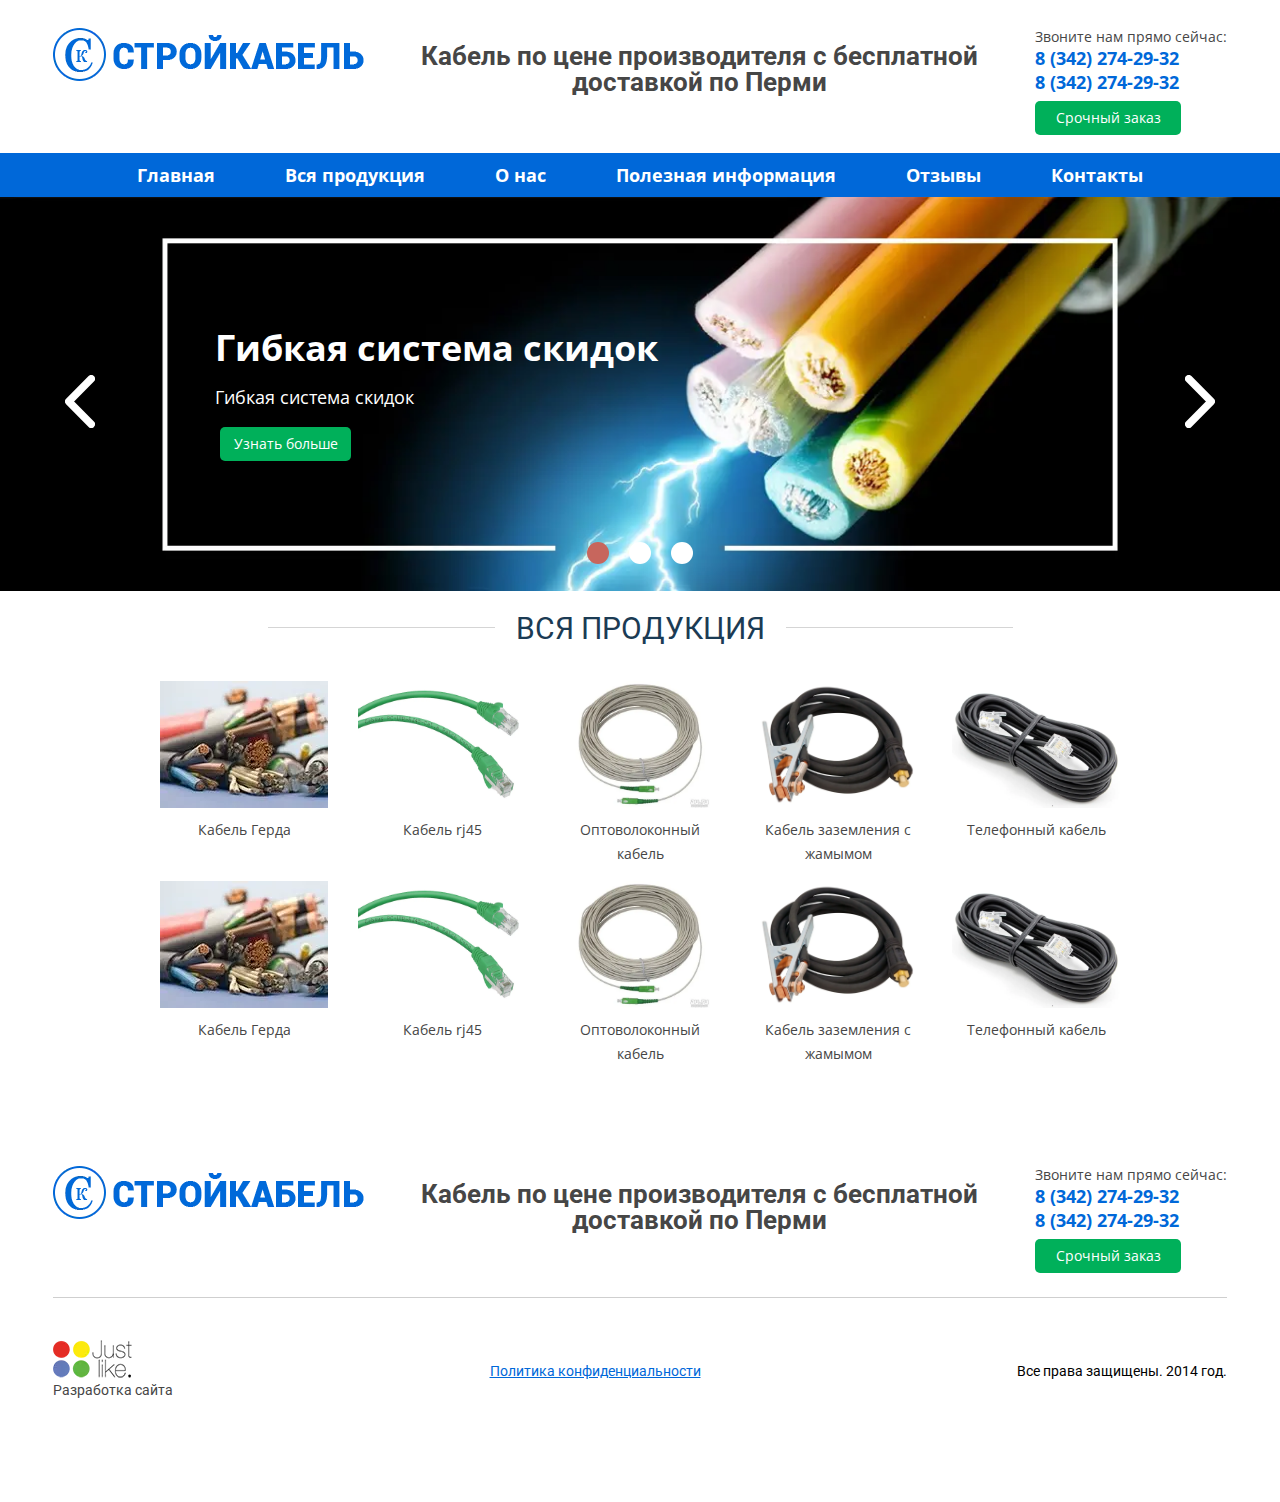
<file: production.html>
<!DOCTYPE html><html lang="ru">	 <head>	<title>Вся продукция</title>	<meta charset="UTF-8">	<meta name="format-detection" content="telephone=no">	<link rel="stylesheet" href="css/style.min.css">	<link rel="shortcut icon" href="favicon.ico">	<!-- <meta name="robots" content="noindex, nofollow"> -->	<!-- <meta name="viewport" content="width=device-width, initial-scale=1.0, maximum-scale=1.0, user-scalable=0"> -->	<meta name="viewport" content="width=device-width, initial-scale=1.0">	<link href="https://fonts.googleapis.com/css2?family=Open+Sans:wght@400;700&display=swap" rel="stylesheet">	<link href="https://fonts.googleapis.com/css2?family=Roboto:wght@400;700;900&display=swap" rel="stylesheet"></head>	<body>		<div class="wrapper">			<header class="header">	<div class="header__content">		<div class="_container">			<div class="header-top">				<div class="header-top__logo">					<a href="index.html"><picture><source srcset="img/header/logo.webp" type="image/webp"><img src="img/header/logo.png" alt=""></picture></a>				</div>				<div class="header-top__title">					<h2>Кабель по цене производителя с бесплатной <br> доставкой по Перми</h2>				</div>				<div class="header-top__callme">					<h2>Звоните нам прямо сейчас:</h2>					<div><a href="tel:8 (342) 274-29-32">8 (342) 274-29-32</a></div>					<div><a href="tel:8 (342) 274-29-32">8 (342) 274-29-32</a></div>					<span class="rush_order">Срочный заказ</span>				</div>			</div>		</div>		<div class="header-main">			<div class="_container">				<div class="header-main__burger">					<span></span>				</div>				<nav class="header-main__menu">					<ul class="header-main__list">						<li><a href="index.html" class="header-main__link">Главная</a></li>						<li><a href="production.html" class="header-main__link">Вся продукция</a></li>						<li><a href="company.html" class="header-main__link">О нас</a></li>						<li><a href="info.html" class="header-main__link">Полезная информация</a></li>						<li><a href="reviews.html" class="header-main__link">Отзывы</a></li>						<li><a href="contacts.html" class="header-main__link">Контакты</a></li>					</ul>				</nav>			</div>		</div>		<div class="slider">			<div class="slider__item">				<div class="slider__text _container">					<h2 class="slider__title">Гибкая система скидок</h2>					<h3 class="slider__subtitle">Гибкая система скидок</h3>					<span class="slider__learnMore"><a href="#">Узнать больше</a></span>				</div>				<picture><source srcset="img/header/slider1.webp" type="image/webp"><img src="img/header/slider1.jpg" alt=""></picture>			</div>			<div class="slider__item">				<div class="slider__text _container">					<h2 class="slider__title">Широкий ассортимент кабеля на складе</h2>					<h3 class="slider__subtitle">Широкий ассортимент кабеля на складе</h3>					<span class="slider__learnMore"><a href="#">Узнать больше</a></span>				</div>				<picture><source srcset="img/header/slider2.webp" type="image/webp"><img src="img/header/slider2.jpg" alt=""></picture>			</div>			<div class="slider__item">				<div class="slider__text _container">					<h2 class="slider__title">Отмотка любой длины в бухту или на барабан</h2>					<h3 class="slider__subtitle">Отмотка любой длины в бухту или на барабан</h3>					<span class="slider__learnMore"><a href="#">Узнать больше</a></span>				</div>				<picture><source srcset="img/header/slider3.webp" type="image/webp"><img src="img/header/slider3.jpg" alt=""></picture>			</div>	</div></header>			<main class="page">				<div class="contant">					<div class="popular-product">							<div class="popular-product__title">								<span></span><h2>Вся продукция</h2><span></span>							</div>							<div class="popular-product__tovar">								<div class="popular-product__row">									<div class="popular-product__item">										<div class="product-item__img">											<a href="tovar.html"><picture><source srcset="img/content/tovar/cable1.webp" type="image/webp"><img src="img/content/tovar/cable1.jpg" alt=""></picture></a>										</div>										<div class="product-item__title">											<a href="tovar.html">Кабель Герда</a>										</div>									</div>									<div class="popular-product__item">										<div class="product-item__img">											<a href="tovar.html"><picture><source srcset="img/content/tovar/rj45.webp" type="image/webp"><img src="img/content/tovar/rj45.jpg" alt=""></picture></a>										</div>										<div class="product-item__title">											<a href="tovar.html">Кабель rj45</a>										</div>									</div>									<div class="popular-product__item">										<div class="product-item__img">											<a href="tovar.html"><picture><source srcset="img/content/tovar/patch-kord-60-m.webp" type="image/webp"><img src="img/content/tovar/patch-kord-60-m.jpg" alt=""></picture></a>										</div>										<div class="product-item__title">											<a href="tovar.html">Оптоволоконный кабель</a>										</div>									</div>									<div class="popular-product__item">										<div class="product-item__img">											<a href="tovar.html"><picture><source srcset="img/content/tovar/cable_earthjpg.webp" type="image/webp"><img src="img/content/tovar/cable_earthjpg.jpg" alt=""></picture></a>										</div>										<div class="product-item__title">											<a href="tovar.html">Кабель заземления с жамымом</a>										</div>									</div>									<div class="popular-product__item">										<div class="product-item__img">											<a href="tovar.html"><picture><source srcset="img/content/tovar/cable_phone.webp" type="image/webp"><img src="img/content/tovar/cable_phone.jpg" alt=""></picture></a>										</div>										<div class="product-item__title">											<a href="tovar.html">Телефонный кабель</a>										</div>									</div>								</div>								<div class="popular-product__row">									<div class="popular-product__item">										<div class="product-item__img">											<a href="tovar.html"><picture><source srcset="img/content/tovar/cable1.webp" type="image/webp"><img src="img/content/tovar/cable1.jpg" alt=""></picture></a>										</div>										<div class="product-item__title">											<a href="tovar.html">Кабель Герда</a>										</div>									</div>									<div class="popular-product__item">										<div class="product-item__img">											<a href="tovar.html"><picture><source srcset="img/content/tovar/rj45.webp" type="image/webp"><img src="img/content/tovar/rj45.jpg" alt=""></picture></a>										</div>										<div class="product-item__title">											<a href="tovar.html">Кабель rj45</a>										</div>									</div>									<div class="popular-product__item">										<div class="product-item__img">											<a href="tovar.html"><picture><source srcset="img/content/tovar/patch-kord-60-m.webp" type="image/webp"><img src="img/content/tovar/patch-kord-60-m.jpg" alt=""></picture></a>										</div>										<div class="product-item__title">											<a href="tovar.html">Оптоволоконный кабель</a>										</div>									</div>									<div class="popular-product__item">										<div class="product-item__img">											<a href="tovar.html"><picture><source srcset="img/content/tovar/cable_earthjpg.webp" type="image/webp"><img src="img/content/tovar/cable_earthjpg.jpg" alt=""></picture></a>										</div>										<div class="product-item__title">											<a href="tovar.html">Кабель заземления с жамымом</a>										</div>									</div>									<div class="popular-product__item">										<div class="product-item__img">											<a href="tovar.html"><picture><source srcset="img/content/tovar/cable_phone.webp" type="image/webp"><img src="img/content/tovar/cable_phone.jpg" alt=""></picture></a>										</div>										<div class="product-item__title">											<a href="tovar.html">Телефонный кабель</a>										</div>									</div>								</div>							</div>						</div>				</div>			</main>			<footer class="footer">	<div class="footer__content _container">		<div class="_container">			<div class="header-top">				<div class="header-top__logo">					<a href="index.html"><picture><source srcset="img/header/logo.webp" type="image/webp"><img src="img/header/logo.png" alt=""></picture></a>				</div>				<div class="header-top__title">					<h2>Кабель по цене производителя с бесплатной <br> доставкой по Перми</h2>				</div>				<div class="header-top__callme">					<h2>Звоните нам прямо сейчас:</h2>					<div><a href="tel:8 (342) 274-29-32">8 (342) 274-29-32</a></div>					<div><a href="tel:8 (342) 274-29-32">8 (342) 274-29-32</a></div>					<span class="rush_order">Срочный заказ</span>				</div>			</div>			<div class="footer-politics">				<div class="footer-politics__line"></div>				<div class="footer-politics__row">					<div class="footer-politics__item">						<picture><source srcset="img/footer/image001_319.webp" type="image/webp"><img src="img/footer/image001_319.png" alt=""></picture>						<h2>Разработка сайта</h2>					</div>					<div class="footer-politics__item">						<a href="#">Политика конфиденциальности</a>					</div>					<div class="footer-politics__item">						<span>Все права защищены. 2014 год.</span>					</div>				</div>			</div>		</div>	</div></footer>		</div>		<div class="popup">	<div class="popup__content">		<div class="popup__body">			<div class="popup__close"></div>		</div>	</div></div><div class="popup_massagename-message">	<div class="popup__content">		<div class="popup__body">			<div class="popup__close"></div>		</div>	</div></div><div class="popup popup_video">	<div class="popup__content">		<div class="popup__body">			<div class="popup__close popup__close_video"></div>			<div class="popup__video _video"></div>		</div>	</div></div>		<script src="https://code.jquery.com/jquery-3.4.1.slim.min.js"></script><script src="js/vendors.min.js"></script><script src="js/app.min.js"></script>	</body></html>
</file>
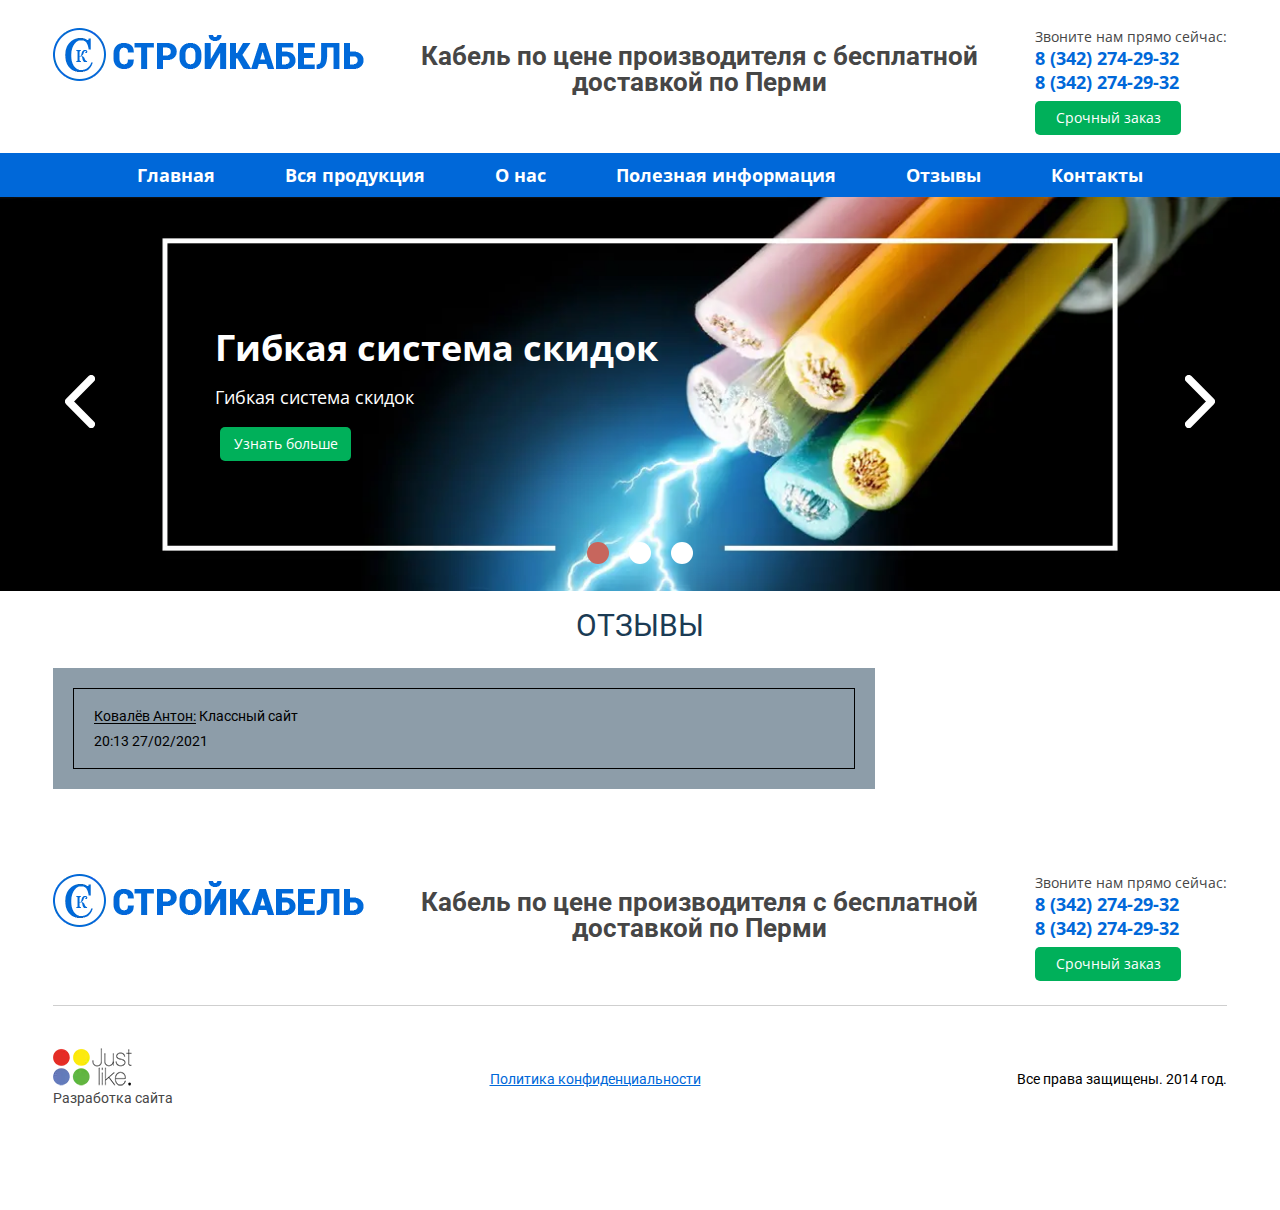
<file: reviews.html>
<!DOCTYPE html><html lang="ru">	 <head>	<title>Отзывы</title>	<meta charset="UTF-8">	<meta name="format-detection" content="telephone=no">	<link rel="stylesheet" href="css/style.min.css">	<link rel="shortcut icon" href="favicon.ico">	<!-- <meta name="robots" content="noindex, nofollow"> -->	<!-- <meta name="viewport" content="width=device-width, initial-scale=1.0, maximum-scale=1.0, user-scalable=0"> -->	<meta name="viewport" content="width=device-width, initial-scale=1.0">	<link href="https://fonts.googleapis.com/css2?family=Open+Sans:wght@400;700&display=swap" rel="stylesheet">	<link href="https://fonts.googleapis.com/css2?family=Roboto:wght@400;700;900&display=swap" rel="stylesheet"></head>	<body>		<div class="wrapper">			<header class="header">	<div class="header__content">		<div class="_container">			<div class="header-top">				<div class="header-top__logo">					<a href="index.html"><picture><source srcset="img/header/logo.webp" type="image/webp"><img src="img/header/logo.png" alt=""></picture></a>				</div>				<div class="header-top__title">					<h2>Кабель по цене производителя с бесплатной <br> доставкой по Перми</h2>				</div>				<div class="header-top__callme">					<h2>Звоните нам прямо сейчас:</h2>					<div><a href="tel:8 (342) 274-29-32">8 (342) 274-29-32</a></div>					<div><a href="tel:8 (342) 274-29-32">8 (342) 274-29-32</a></div>					<span class="rush_order">Срочный заказ</span>				</div>			</div>		</div>		<div class="header-main">			<div class="_container">				<div class="header-main__burger">					<span></span>				</div>				<nav class="header-main__menu">					<ul class="header-main__list">						<li><a href="index.html" class="header-main__link">Главная</a></li>						<li><a href="production.html" class="header-main__link">Вся продукция</a></li>						<li><a href="company.html" class="header-main__link">О нас</a></li>						<li><a href="info.html" class="header-main__link">Полезная информация</a></li>						<li><a href="reviews.html" class="header-main__link">Отзывы</a></li>						<li><a href="contacts.html" class="header-main__link">Контакты</a></li>					</ul>				</nav>			</div>		</div>		<div class="slider">			<div class="slider__item">				<div class="slider__text _container">					<h2 class="slider__title">Гибкая система скидок</h2>					<h3 class="slider__subtitle">Гибкая система скидок</h3>					<span class="slider__learnMore"><a href="#">Узнать больше</a></span>				</div>				<picture><source srcset="img/header/slider1.webp" type="image/webp"><img src="img/header/slider1.jpg" alt=""></picture>			</div>			<div class="slider__item">				<div class="slider__text _container">					<h2 class="slider__title">Широкий ассортимент кабеля на складе</h2>					<h3 class="slider__subtitle">Широкий ассортимент кабеля на складе</h3>					<span class="slider__learnMore"><a href="#">Узнать больше</a></span>				</div>				<picture><source srcset="img/header/slider2.webp" type="image/webp"><img src="img/header/slider2.jpg" alt=""></picture>			</div>			<div class="slider__item">				<div class="slider__text _container">					<h2 class="slider__title">Отмотка любой длины в бухту или на барабан</h2>					<h3 class="slider__subtitle">Отмотка любой длины в бухту или на барабан</h3>					<span class="slider__learnMore"><a href="#">Узнать больше</a></span>				</div>				<picture><source srcset="img/header/slider3.webp" type="image/webp"><img src="img/header/slider3.jpg" alt=""></picture>			</div>	</div></header>			<main class="page">				<div class="contant">					<div class="_container">						<div class="company__title">							<h2>Отзывы</h2>						</div>						<div class="reviews">							<div class="reviews__box">								<div class="reviews__row">									<div class="reviews__name">										<h2>Ковалёв Антон:</h2>									</div>									<div class="reviews__comment">										<span>Классный сайт</span>									</div>									<div class="reviews__data">										<span>20:13 27/02/2021</span>									</div>								</div>							</div>						</div>					</div>				</div>			</main>			<footer class="footer">	<div class="footer__content _container">		<div class="_container">			<div class="header-top">				<div class="header-top__logo">					<a href="index.html"><picture><source srcset="img/header/logo.webp" type="image/webp"><img src="img/header/logo.png" alt=""></picture></a>				</div>				<div class="header-top__title">					<h2>Кабель по цене производителя с бесплатной <br> доставкой по Перми</h2>				</div>				<div class="header-top__callme">					<h2>Звоните нам прямо сейчас:</h2>					<div><a href="tel:8 (342) 274-29-32">8 (342) 274-29-32</a></div>					<div><a href="tel:8 (342) 274-29-32">8 (342) 274-29-32</a></div>					<span class="rush_order">Срочный заказ</span>				</div>			</div>			<div class="footer-politics">				<div class="footer-politics__line"></div>				<div class="footer-politics__row">					<div class="footer-politics__item">						<picture><source srcset="img/footer/image001_319.webp" type="image/webp"><img src="img/footer/image001_319.png" alt=""></picture>						<h2>Разработка сайта</h2>					</div>					<div class="footer-politics__item">						<a href="#">Политика конфиденциальности</a>					</div>					<div class="footer-politics__item">						<span>Все права защищены. 2014 год.</span>					</div>				</div>			</div>		</div>	</div></footer>		</div>		<div class="popup">	<div class="popup__content">		<div class="popup__body">			<div class="popup__close"></div>		</div>	</div></div><div class="popup_massagename-message">	<div class="popup__content">		<div class="popup__body">			<div class="popup__close"></div>		</div>	</div></div><div class="popup popup_video">	<div class="popup__content">		<div class="popup__body">			<div class="popup__close popup__close_video"></div>			<div class="popup__video _video"></div>		</div>	</div></div>		<script src="https://code.jquery.com/jquery-3.4.1.slim.min.js"></script><script src="js/vendors.min.js"></script><script src="js/app.min.js"></script>	</body></html>
</file>
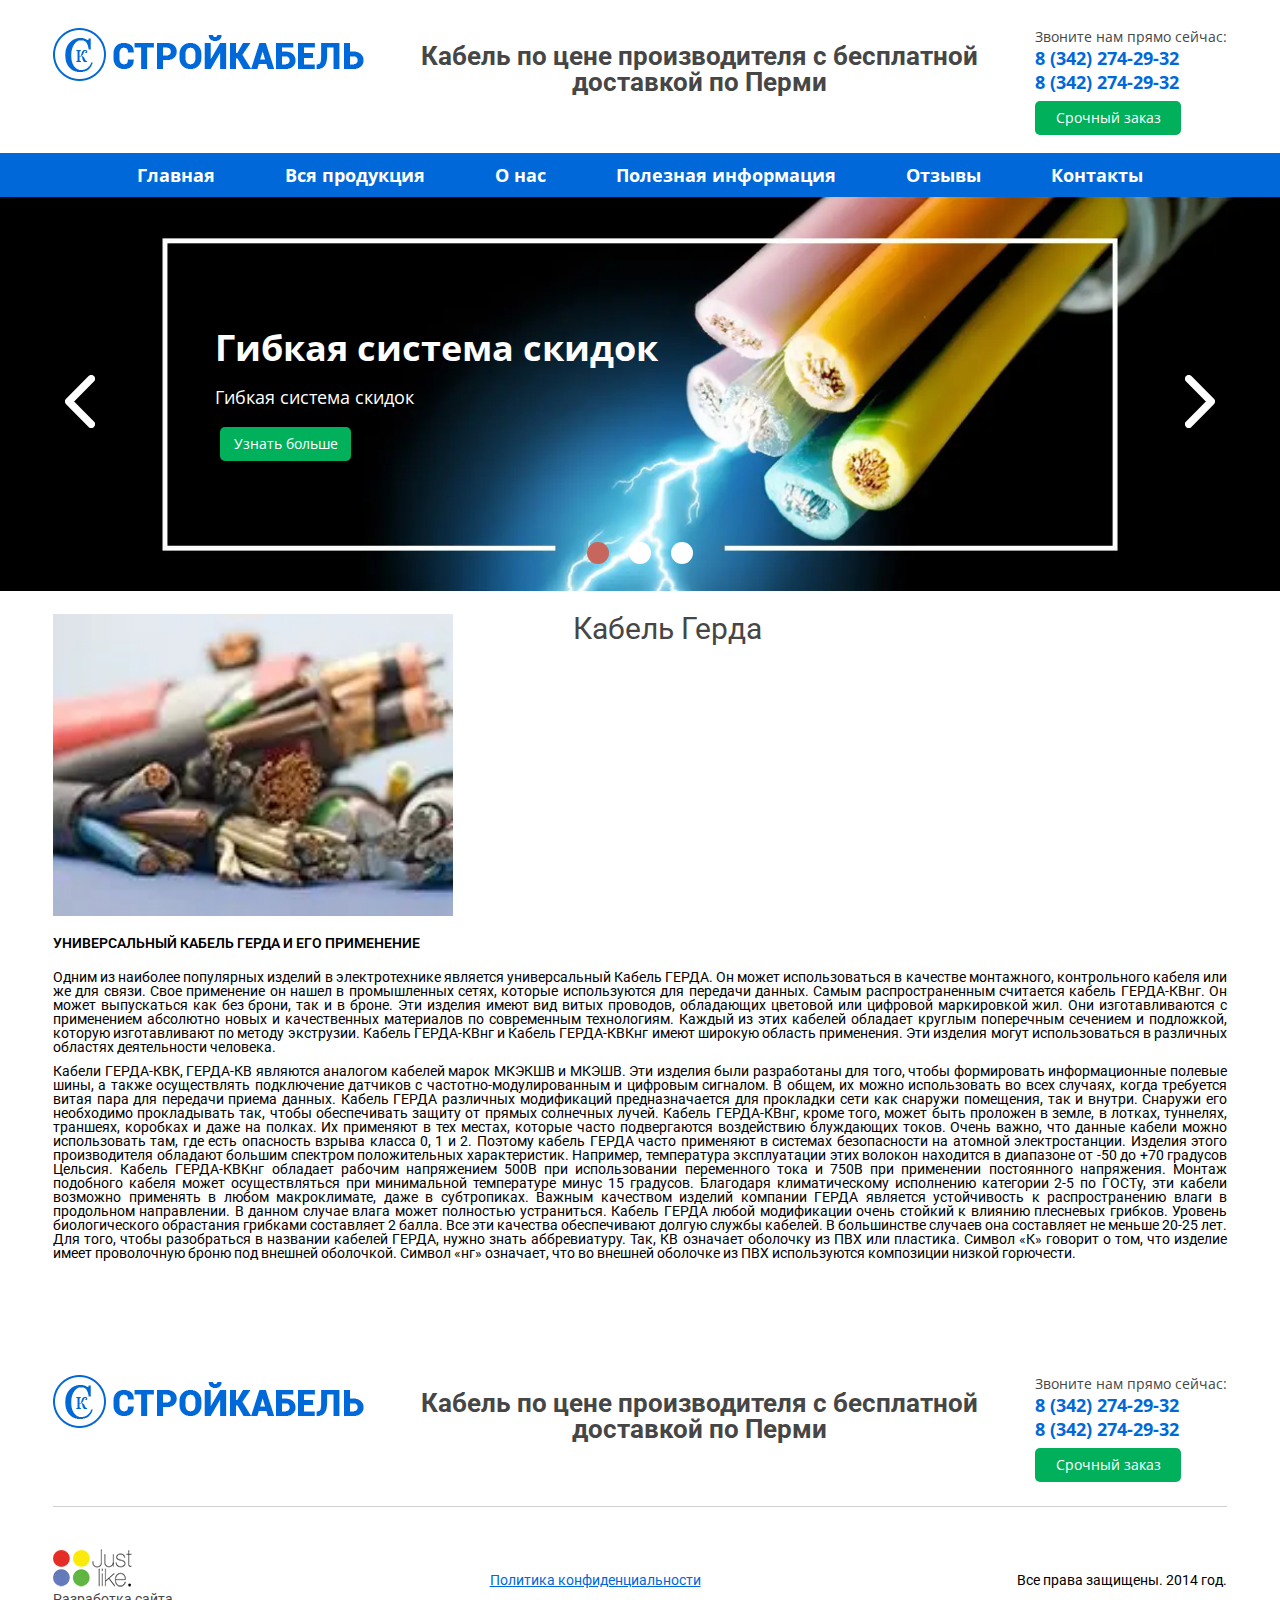
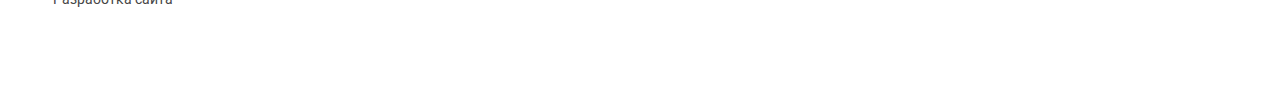
<file: tovar.html>
<!DOCTYPE html><html lang="ru">	 <head>	<title>Товар</title>	<meta charset="UTF-8">	<meta name="format-detection" content="telephone=no">	<link rel="stylesheet" href="css/style.min.css">	<link rel="shortcut icon" href="favicon.ico">	<!-- <meta name="robots" content="noindex, nofollow"> -->	<!-- <meta name="viewport" content="width=device-width, initial-scale=1.0, maximum-scale=1.0, user-scalable=0"> -->	<meta name="viewport" content="width=device-width, initial-scale=1.0">	<link href="https://fonts.googleapis.com/css2?family=Open+Sans:wght@400;700&display=swap" rel="stylesheet">	<link href="https://fonts.googleapis.com/css2?family=Roboto:wght@400;700;900&display=swap" rel="stylesheet"></head>	<body>		<div class="wrapper">			<header class="header">	<div class="header__content">		<div class="_container">			<div class="header-top">				<div class="header-top__logo">					<a href="index.html"><picture><source srcset="img/header/logo.webp" type="image/webp"><img src="img/header/logo.png" alt=""></picture></a>				</div>				<div class="header-top__title">					<h2>Кабель по цене производителя с бесплатной <br> доставкой по Перми</h2>				</div>				<div class="header-top__callme">					<h2>Звоните нам прямо сейчас:</h2>					<div><a href="tel:8 (342) 274-29-32">8 (342) 274-29-32</a></div>					<div><a href="tel:8 (342) 274-29-32">8 (342) 274-29-32</a></div>					<span class="rush_order">Срочный заказ</span>				</div>			</div>		</div>		<div class="header-main">			<div class="_container">				<div class="header-main__burger">					<span></span>				</div>				<nav class="header-main__menu">					<ul class="header-main__list">						<li><a href="index.html" class="header-main__link">Главная</a></li>						<li><a href="production.html" class="header-main__link">Вся продукция</a></li>						<li><a href="company.html" class="header-main__link">О нас</a></li>						<li><a href="info.html" class="header-main__link">Полезная информация</a></li>						<li><a href="reviews.html" class="header-main__link">Отзывы</a></li>						<li><a href="contacts.html" class="header-main__link">Контакты</a></li>					</ul>				</nav>			</div>		</div>		<div class="slider">			<div class="slider__item">				<div class="slider__text _container">					<h2 class="slider__title">Гибкая система скидок</h2>					<h3 class="slider__subtitle">Гибкая система скидок</h3>					<span class="slider__learnMore"><a href="#">Узнать больше</a></span>				</div>				<picture><source srcset="img/header/slider1.webp" type="image/webp"><img src="img/header/slider1.jpg" alt=""></picture>			</div>			<div class="slider__item">				<div class="slider__text _container">					<h2 class="slider__title">Широкий ассортимент кабеля на складе</h2>					<h3 class="slider__subtitle">Широкий ассортимент кабеля на складе</h3>					<span class="slider__learnMore"><a href="#">Узнать больше</a></span>				</div>				<picture><source srcset="img/header/slider2.webp" type="image/webp"><img src="img/header/slider2.jpg" alt=""></picture>			</div>			<div class="slider__item">				<div class="slider__text _container">					<h2 class="slider__title">Отмотка любой длины в бухту или на барабан</h2>					<h3 class="slider__subtitle">Отмотка любой длины в бухту или на барабан</h3>					<span class="slider__learnMore"><a href="#">Узнать больше</a></span>				</div>				<picture><source srcset="img/header/slider3.webp" type="image/webp"><img src="img/header/slider3.jpg" alt=""></picture>			</div>	</div></header>			<main class="page">				<div class="_container">					<div class="contant">						<div class="tovar">							<div class="tovar__row">								<div class="tovar__item">									<div class="tovar__img">										<picture><source srcset="img/content/tovar/cable1.webp" type="image/webp"><img src="img/content/tovar/cable1.jpg" alt=""></picture>									</div>									<div class="tovar__title">Кабель Герда</div>								</div>							</div>							<div class="tovar__row">								<div class="tovar-text">									<h2>УНИВЕРСАЛЬНЫЙ КАБЕЛЬ ГЕРДА И ЕГО ПРИМЕНЕНИЕ</h2>									<p>										Одним из наиболее популярных изделий в электротехнике является универсальный Кабель ГЕРДА.										Он может использоваться в качестве монтажного, контрольного кабеля или же для связи. Свое применение он нашел в промышленных сетях, которые используются для передачи данных. Самым распространенным считается кабель ГЕРДА-КВнг. Он может выпускаться как без брони, так и в броне. Эти изделия имеют вид витых проводов, обладающих цветовой или цифровой маркировкой жил. Они изготавливаются с применением абсолютно новых и качественных материалов по современным технологиям. Каждый из этих кабелей обладает круглым поперечным сечением и подложкой, которую изготавливают по методу экструзии.  										Кабель ГЕРДА-КВнг и Кабель ГЕРДА-КВКнг имеют широкую область применения. Эти изделия могут использоваться в различных областях деятельности человека.									</p>										<p>										Кабели ГЕРДА-КВК, ГЕРДА-КВ являются аналогом кабелей марок МКЭКШВ и МКЭШВ. Эти изделия были разработаны для того, чтобы формировать информационные полевые шины, а также осуществлять подключение датчиков с частотно-модулированным и цифровым сигналом. В общем, их можно использовать во всех случаях, когда требуется витая пара для передачи приема данных. Кабель ГЕРДА различных модификаций предназначается для прокладки сети как снаружи помещения, так и внутри. Снаружи его необходимо прокладывать так, чтобы обеспечивать защиту от прямых солнечных лучей. Кабель ГЕРДА-КВнг, кроме того, может быть проложен в земле, в лотках, туннелях, траншеях, коробках и даже на полках. Их применяют в тех местах, которые часто подвергаются воздействию блуждающих токов. Очень важно, что данные кабели можно использовать там, где есть опасность взрыва класса 0, 1 и 2. Поэтому кабель ГЕРДА часто применяют в системах безопасности на атомной электростанции.																			Изделия этого производителя обладают большим спектром положительных характеристик. Например, температура эксплуатации этих волокон находится в диапазоне от -50 до +70 градусов Цельсия. Кабель ГЕРДА-КВКнг обладает рабочим напряжением 500В при использовании переменного тока и 750В при применении постоянного напряжения. Монтаж подобного кабеля может осуществляться при минимальной температуре минус 15 градусов.																			Благодаря климатическому исполнению категории 2-5 по ГОСТу, эти кабели возможно применять в любом макроклимате, даже в субтропиках. Важным качеством изделий компании ГЕРДА является устойчивость к распространению влаги в продольном направлении. В данном случае влага может полностью устраниться. Кабель ГЕРДА любой модификации очень стойкий к влиянию плесневых грибков. Уровень биологического обрастания грибками составляет 2 балла.																			Все эти качества обеспечивают долгую службы кабелей. В большинстве случаев она составляет не меньше 20-25 лет. Для того, чтобы разобраться в названии кабелей ГЕРДА, нужно знать аббревиатуру. Так, КВ означает оболочку из ПВХ или пластика. Символ «К» говорит о том, что изделие имеет проволочную броню под внешней оболочкой. Символ «нг» означает, что во внешней оболочке из ПВХ используются композиции низкой горючести.									</p>								</div>							</div>						</div>					</div>				</div>			</main>			<footer class="footer">	<div class="footer__content _container">		<div class="_container">			<div class="header-top">				<div class="header-top__logo">					<a href="index.html"><picture><source srcset="img/header/logo.webp" type="image/webp"><img src="img/header/logo.png" alt=""></picture></a>				</div>				<div class="header-top__title">					<h2>Кабель по цене производителя с бесплатной <br> доставкой по Перми</h2>				</div>				<div class="header-top__callme">					<h2>Звоните нам прямо сейчас:</h2>					<div><a href="tel:8 (342) 274-29-32">8 (342) 274-29-32</a></div>					<div><a href="tel:8 (342) 274-29-32">8 (342) 274-29-32</a></div>					<span class="rush_order">Срочный заказ</span>				</div>			</div>			<div class="footer-politics">				<div class="footer-politics__line"></div>				<div class="footer-politics__row">					<div class="footer-politics__item">						<picture><source srcset="img/footer/image001_319.webp" type="image/webp"><img src="img/footer/image001_319.png" alt=""></picture>						<h2>Разработка сайта</h2>					</div>					<div class="footer-politics__item">						<a href="#">Политика конфиденциальности</a>					</div>					<div class="footer-politics__item">						<span>Все права защищены. 2014 год.</span>					</div>				</div>			</div>		</div>	</div></footer>		</div>		<div class="popup">	<div class="popup__content">		<div class="popup__body">			<div class="popup__close"></div>		</div>	</div></div><div class="popup_massagename-message">	<div class="popup__content">		<div class="popup__body">			<div class="popup__close"></div>		</div>	</div></div><div class="popup popup_video">	<div class="popup__content">		<div class="popup__body">			<div class="popup__close popup__close_video"></div>			<div class="popup__video _video"></div>		</div>	</div></div>		<script src="https://code.jquery.com/jquery-3.4.1.slim.min.js"></script><script src="js/vendors.min.js"></script><script src="js/app.min.js"></script>	</body></html>
</file>
<file: css/style.min.css>
@charset "UTF-8";*{padding:0;margin:0;border:0}*,:after,:before{-webkit-box-sizing:border-box;box-sizing:border-box}:active,:focus{outline:0}a:active,a:focus{outline:0}aside,footer,header,nav,section{display:block}body,html{height:100%;min-width:320px}body{line-height:1;font-family:Roboto,sans-serif;-ms-text-size-adjust:100%;-moz-text-size-adjust:100%;-webkit-text-size-adjust:100%}button,input,textarea{font-family:Roboto,sans-serif}input::-ms-clear{display:none}button{cursor:pointer}button::-moz-focus-inner{padding:0;border:0}a,a:visited{text-decoration:none}a:hover{text-decoration:none}ul li{list-style:none}img{vertical-align:top}h1,h2,h3,h4,h5,h6{font-weight:inherit;font-size:inherit}body{color:#000;font-size:14px}body._lock{overflow:hidden}._3MfJq{opacity:0}.wrapper{width:100%;min-height:100%;overflow:hidden;display:-webkit-box;display:-ms-flexbox;display:flex;-webkit-box-orient:vertical;-webkit-box-direction:normal;-ms-flex-direction:column;flex-direction:column}.popular-product__title h2{font-size:30px;font-weight:400;text-transform:uppercase;color:#1b3b54;padding:0 21px;text-align:center}.popular-product{text-align:center}.popular-product__tovar{margin:37px 0 0 0}.popular-product__row{display:-webkit-box;display:-ms-flexbox;display:flex;-webkit-box-pack:center;-ms-flex-pack:center;justify-content:center;-ms-flex-wrap:wrap;flex-wrap:wrap;-webkit-box-align:start;-ms-flex-align:start;align-items:flex-start}.popular-product__item{margin:0 15px 15px 15px;cursor:pointer;width:168px}.popular-product__item a{color:#464646}.product-item__img{width:168px}.product-item__img img{max-width:100%;height:127px}.product-item__title{margin:10px 0 0 0;font-family:'Open Sans';font-size:14px;line-height:24px;font-weight:400;color:#464646}.partners__title h2{font-size:30px;font-weight:400;text-transform:uppercase;color:#1b3b54;text-align:center}.slick-slider{min-width:0}.slick-list{overflow:hidden}.slick-track{display:-webkit-box;display:-ms-flexbox;display:flex;-webkit-box-align:start;-ms-flex-align:start;align-items:flex-start}.partners__slider{position:relative;padding:0 60px;text-align:center}.partners__slider .slick-arrow{position:absolute;top:50%;margin:-30px 0 0 0;z-index:10;font-size:0;width:30px;height:60px}._no-webp .partners__slider .slick-arrow.slick-prev{background:url(../img/content/partners/arrow_left.png) 0 0/100% no-repeat}.partners__slider .slick-arrow.slick-prev{left:10px}._no-webp .partners__slider .slick-arrow.slick-next{background:url(../img/content/partners/arrow_right.png) 0 0/100% no-repeat}.partners__slider .slick-arrow.slick-next{right:10px}.partners__slider .slick-arrow.slick-disabled{opacity:.2}.partners__slider .slick-dots{display:-webkit-box;display:-ms-flexbox;display:flex;-webkit-box-align:center;-ms-flex-align:center;align-items:center;-webkit-box-pack:center;-ms-flex-pack:center;justify-content:center}.partners__slider .slick-dots li{list-style:none;margin:0 10px}.partners__slider .slick-dots button{font-size:0}.partners__slider .slick-dots li.slick-active button{background-color:transparent}.partners-slider__item{padding:0 15px}.slider__item img{max-width:100%}.offer{margin:48px 0 0 0;background:#0068d9;text-align:center}.offer__title{padding:30px 0}.offer__title h2{font-size:30px;line-height:34px;font-weight:700;text-transform:uppercase;color:#fff}.offer_zakaz{display:inline-block;width:232px;height:41px;background-color:#0068d9;border:3px solid #fff;border-radius:5px;font-family:'Open Sans';font-size:18px;line-height:34px;font-weight:700;text-transform:uppercase;letter-spacing:.025em;color:#fff;cursor:pointer;margin:0 0 31px 0}.client{margin:37px 0 0 0;background:#e9f0f6}.client__title{text-align:center;font-size:30px;text-transform:uppercase;color:#1b3b54}.client-choice__box{display:-webkit-box;display:-ms-flexbox;display:flex;-webkit-box-orient:vertical;-webkit-box-direction:normal;-ms-flex-direction:column;flex-direction:column}.client-choice__row{display:-webkit-box;display:-ms-flexbox;display:flex;-webkit-box-pack:center;-ms-flex-pack:center;justify-content:center;-ms-flex-wrap:wrap;flex-wrap:wrap;margin:15px 0}.client-choice__item{-webkit-box-flex:0;-ms-flex:0 1 140px;flex:0 1 140px;height:179px;text-align:center;margin:20px 40px;cursor:pointer}.client-item__img{display:inline-block;width:103px;height:103px;background-color:rgba(27,59,84,0);border:3px solid #00b05a;border-radius:50%;text-align:center}.client-item__img img{margin:20px 0}.client-item__title{margin:10px 0 0 0;font-family:'Open Sans';font-size:14px;line-height:18px;font-weight:400;color:#464646}.popular-product__title{display:-webkit-box;display:-ms-flexbox;display:flex;-webkit-box-pack:center;-ms-flex-pack:center;justify-content:center;cursor:pointer}.popular-product__title span{display:inline-block;width:227px;height:1px;background-color:#d5d5d5;position:relative;top:13px}.client__title{display:-webkit-box;display:-ms-flexbox;display:flex;cursor:pointer}.client__title span{display:inline-block;width:250px;height:1px;background-color:#d5d5d5;position:relative;top:55px}.client__title h2{margin:42px 21px 0 21px}.partners__title{display:-webkit-box;display:-ms-flexbox;display:flex;cursor:pointer;-webkit-box-pack:center;-ms-flex-pack:center;justify-content:center}.partners__title span{display:inline-block;width:373px;height:1px;background-color:#d5d5d5;position:relative;top:55px}.partners__title h2{margin:42px 21px 62px 21px}.benefits{background:#e9f0f6;padding:0 0 44px 0}.benefits__title h2{font-size:30px;line-height:24px;font-weight:700;text-transform:uppercase;color:#1b3b54;text-align:center;padding:42px 0 32px 0}.benefits__count{display:-webkit-box;display:-ms-flexbox;display:flex;-webkit-box-pack:center;-ms-flex-pack:center;justify-content:center}.benefits__count .count-text{display:block;width:48px;height:72px;background-color:#00b05a;background-image:-webkit-gradient(linear,left bottom,left top,from(#e5e5e5),to(#fff));background-image:-o-linear-gradient(bottom,#e5e5e5 0,#fff 100%);background-image:linear-gradient(0deg,#e5e5e5 0,#fff 100%);-webkit-box-shadow:0 1px 2px 0 rgba(0,0,0,.75);box-shadow:0 1px 2px 0 rgba(0,0,0,.75);border-radius:5px;font-size:60px;line-height:72px;font-weight:700;text-transform:uppercase;letter-spacing:-.05em;color:#464646;text-align:center;margin:0 3px;cursor:pointer}.benefits .count_line{width:480px;height:2px;background:#fff;margin:0 auto;position:relative;top:36px}.tovar__row{display:-webkit-box;display:-ms-flexbox;display:flex;-webkit-box-orient:vertical;-webkit-box-direction:normal;-ms-flex-direction:column;flex-direction:column;margin:0 0 20px 0}.tovar__item{display:-webkit-box;display:-ms-flexbox;display:flex}.tovar__img{width:400px;margin:0 120px 0 0}.tovar__img img{width:100%}.tovar__title{color:#464646;font-size:30px}.tovar .tovar-text h2{font-weight:600;margin:0 0 20px 0}.tovar .tovar-text p{margin:10px 0;text-align:justify}.company__title{text-align:center;margin:0 0 30px 0}.company__title h2{font-size:30px;line-height:24px;font-weight:400;text-transform:uppercase;color:#1b3b54}.company__text h2{text-indent:50px;font-size:18px}.company__text p{font-size:16px;text-indent:50px;line-height:20px;margin:0 0 20px 0}.reviews__box{background:rgba(27,59,84,.5);padding:20px;width:70%}.reviews__row{border:1px solid #000;padding:20px}.reviews__name{display:inline-block;margin:0 0 10px 0}.reviews__name h2{border-bottom:1px solid #000}.reviews__comment{display:inline-block}.contacts{font-size:20px}.contacts__adress{margin:0 0 20px 0}.contacts__phone{margin:0 0 20px 0}._container{max-width:1174px;margin:0 auto;width:100%}.btn{display:-webkit-inline-box;display:-ms-inline-flexbox;display:inline-flex;padding:0 0}.btn._fw{width:100%}.select{position:relative}.select__item{position:relative}.select__title{color:#000;border:1px solid #d9d9d9;background-color:#fff;cursor:pointer;border-radius:4px}.select__value{display:-webkit-box;display:-ms-flexbox;display:flex;font-size:14px;height:30px;padding:0 15px;-webkit-box-align:center;-ms-flex-align:center;align-items:center;-webkit-box-pack:justify;-ms-flex-pack:justify;justify-content:space-between;-webkit-box-orient:horizontal;-webkit-box-direction:reverse;-ms-flex-direction:row-reverse;flex-direction:row-reverse}.select__value span{height:1em;overflow:hidden;display:-webkit-box;-webkit-line-clamp:1;-webkit-box-orient:vertical}.select__value:before{content:"";display:inline-block;-webkit-transition:all .3s ease 0s;-o-transition:all .3s ease 0s;transition:all .3s ease 0s;width:11px;height:7px;background:url(../img/icons/select.svg) center/100% no-repeat}.select__input{width:100%;background-color:transparent;height:100%}.select__options{color:#000;display:none;position:absolute;top:29px;border-radius:0 0 4px 4px;min-width:100%;left:0;background-color:#fff;border-top:0;border:1px solid #d9d9d9;border-top:0;font-size:14px;padding:10px 0 5px 0}.select__option{cursor:pointer;padding:5px 15px;margin:0}.select._active{z-index:5}.select._active .select__value:before{-webkit-transform:rotate(-180deg);-ms-transform:rotate(-180deg);transform:rotate(-180deg)}.select._active .select__options{display:block}input[type=email],input[type=tel],input[type=text],textarea{-webkit-appearance:none;-moz-appearance:none;appearance:none}.input{border-radius:0!important;width:100%;display:block;padding:0 20px}textarea.input{resize:none;padding:0 0}.checkbox{position:relative}.checkbox__input{position:absolute;width:0;height:0;opacity:0;visibility:hidden}.checkbox__input:checked+.checkbox__text:before{background:#fff url(../img/icons/check.svg) center no-repeat}.checkbox__text{display:-webkit-inline-box;display:-ms-inline-flexbox;display:inline-flex;-webkit-box-align:center;-ms-flex-align:center;align-items:center;position:relative;font-size:16px;color:#fff;letter-spacing:-.3px;line-height:calc(20 / 16);cursor:pointer}.checkbox__text:before{content:"";-ms-flex-item-align:start;align-self:flex-start;margin:0 14px 0 0;-webkit-box-flex:0;-ms-flex:0 0 20px;flex:0 0 20px;left:0;top:0;width:20px;height:18px;background:#fff;border:1px solid #a7a9ac}.checkbox a{color:#fff;text-decoration:underline}.checkbox._error .checkbox__text:before{border:1px solid #ee1212}.options{display:-webkit-box;display:-ms-flexbox;display:flex;-webkit-box-orient:vertical;-webkit-box-direction:normal;-ms-flex-direction:column;flex-direction:column;-webkit-box-align:start;-ms-flex-align:start;align-items:flex-start}.options__item{position:relative;cursor:pointer}.options__input{position:absolute;width:0;height:0;opacity:0;left:0;top:0;visibility:hidden}.options__input:checked+.options__text:after{-webkit-transform:scale(1);-ms-transform:scale(1);transform:scale(1)}.options__text{display:-webkit-inline-box;display:-ms-inline-flexbox;display:inline-flex;-webkit-box-align:center;-ms-flex-align:center;align-items:center;position:relative;font-size:16px;color:#fff;letter-spacing:-.3px;line-height:calc(20 / 16)}.options__text:before{content:"";-ms-flex-item-align:start;align-self:flex-start;margin:0 14px 0 0;-webkit-box-flex:0;-ms-flex:0 0 20px;flex:0 0 20px;left:0;top:0;border-radius:50%;width:20px;height:18px;background:#fff;border:1px solid #a7a9ac}.options__text:after{content:"";-webkit-transition:all .3s ease 0s;-o-transition:all .3s ease 0s;transition:all .3s ease 0s;-webkit-transform:scale(0);-ms-transform:scale(0);transform:scale(0);width:10px;height:10px;border-radius:50%;background-color:#77243a;position:absolute;left:5px;top:4px}.rating-block{display:table;font-size:0}.rating{display:inline-block;position:relative;vertical-align:middle}.rating.edit .star{cursor:pointer}.rating .star{width:17px;height:14px;display:inline-block;position:relative;z-index:3}.rating__line{position:absolute;width:85px;height:14px;top:0;left:0;background:url(../img/icons/bg_rating.svg) 0 0 no-repeat;z-index:1;background-size:85px 100%}.rating__activeline{position:absolute;width:0;height:14px;top:0;left:0;background:url(../img/icons/bg_rating_active.svg) 0 0 no-repeat;z-index:2;background-size:85px 100%}.rating__value{display:inline-block;color:#1b3139;font-size:14px;line-height:13px;vertical-align:middle}.quantity{width:88px;height:40px;display:-webkit-box;display:-ms-flexbox;display:flex;border:1px solid rgba(166,166,166,.45)}.quantity__button{-webkit-box-flex:0;-ms-flex:0 0 30px;flex:0 0 30px;position:relative;cursor:pointer}.quantity__button::after,.quantity__button::before{content:"";position:absolute;top:50%;left:50%;-webkit-transition:all .3s ease 0s;-o-transition:all .3s ease 0s;transition:all .3s ease 0s;margin:0 0 0 -4.5px;background-color:#a6a6a6;width:9px;height:1px}.quantity__button_plus::before{-webkit-transform:rotate(-90deg);-ms-transform:rotate(-90deg);transform:rotate(-90deg)}.quantity__input{-webkit-box-flex:1;-ms-flex:1 1 auto;flex:1 1 auto}.quantity__input input{height:100%;color:#a6a6a6;font-size:12px;width:100%;text-align:center}.row:after{display:block;content:"";clear:both}.rub:after{content:"₽"}ol.counter{list-style-type:none;counter-reset:item}ol.counter li{position:relative;padding:0 0 0 45px}ol.counter li:before{counter-increment:item;content:counter(item);position:absolute;left:0;top:0;color:#818181;font-size:14px;font-weight:700;text-align:center;line-height:26px;border-radius:50%;width:28px;height:28px;border:1px solid #4274bb}.ellipsis{display:block;overflow:hidden;width:100%;white-space:nowrap;-o-text-overflow:ellipsis;text-overflow:ellipsis}.es{overflow:hidden;white-space:nowrap;-o-text-overflow:ellipsis;text-overflow:ellipsis}.table{display:table;font-size:0;width:100%}.trow{display:table-row}.cell{display:table-cell}.cell.full{width:100%}._ibg{position:relative}._ibg img{position:absolute;width:100%;height:100%;top:0;left:0;-o-object-fit:cover;object-fit:cover}body.ie ._ibg{background-position:center;background-size:cover;background-repeat:no-repeat}body.ie ._ibg img{width:0;height:0;opacity:0;visibility:hidden}.video{position:relative;overflow:hidden;height:0;padding-bottom:56.25%}.video embed,.video iframe,.video object,.video video{position:absolute;top:0;left:0;width:100%;height:100%}.videobg embed,.videobg iframe,.videobg object,.videobg video{position:fixed;top:50%;left:50%;min-width:100%;min-height:100%;width:auto;height:auto;z-index:-100;-webkit-transform:translateX(-50%) translateY(-50%);-ms-transform:translateX(-50%) translateY(-50%);transform:translateX(-50%) translateY(-50%);background-size:cover}._more-content{-webkit-transition:all .3s ease 0s;-o-transition:all .3s ease 0s;transition:all .3s ease 0s;overflow:hidden}._more-link{cursor:pointer}._more-link span{font-style:normal}._more-link span:first-child{display:block}._more-link span:last-child{display:none}._more-link._active span{font-style:normal}._more-link._active span:first-child{display:none}._more-link._active span:last-child{display:block}#map{background:url(../img/icons/loading.gif) center/50px no-repeat}._swiper{overflow:hidden}._swiper .swiper-wrapper{width:100%;height:100%;-webkit-box-sizing:content-box;box-sizing:content-box;display:-webkit-box;display:-ms-flexbox;display:flex;position:relative}._swiper.swiper-container-vertical .swiper-wrapper{-webkit-box-orient:vertical;-webkit-box-direction:normal;-ms-flex-direction:column;flex-direction:column}._swiper.swiper-container-autoheight .swiper-wrapper{-webkit-box-align:start;-ms-flex-align:start;align-items:flex-start}.swiper-container-initialized .swiper-slide{-ms-flex-negative:0;flex-shrink:0}.swiper-container-android .swiper-slide,.swiper-container-android .swiper-wrapper{-webkit-transform:translate3d(0,0,0);transform:translate3d(0,0,0)}.swiper-button-lock{display:none!important}._tabs-block{display:none}._tabs-block._active{display:block}.mirror{-webkit-transform:scale(-1,1);-ms-transform:scale(-1,1);transform:scale(-1,1)}.nicescroll-rails{z-index:1000!important}._custom-scroll{position:fixed;right:0;top:0;width:3px;height:100%;z-index:1000}._custom-scroll__line{background-color:rgba(0,0,0,.5);border-radius:3px 0 0 3px;position:relative;left:0;top:0;width:100%}.popup{-webkit-overflow-scrolling:touch;z-index:100;padding:30px 10px;position:fixed;top:0;left:0;width:100%;height:100%;-webkit-transition:visibility .8s ease 0s;-o-transition:visibility .8s ease 0s;transition:visibility .8s ease 0s;visibility:hidden}.popup::before{content:"";background-color:rgba(0,0,0,.9);position:fixed;width:100%;height:100%;top:0;left:0;opacity:0;-webkit-transition:opacity .8s ease 0s;-o-transition:opacity .8s ease 0s;transition:opacity .8s ease 0s}.popup.show{visibility:visible;overflow:auto}.popup.show::before{opacity:1}.popup.show .popup__body{-webkit-transform:scale(1);-ms-transform:scale(1);transform:scale(1)}.popup._active{overflow:auto;visibility:visible}.popup._active::before{opacity:1}.popup._active .popup__body{-webkit-transition:all .3s ease .2s;-o-transition:all .3s ease .2s;transition:all .3s ease .2s;-webkit-transform:scale(1);-ms-transform:scale(1);transform:scale(1)}.popup__content{display:-webkit-box;display:-ms-flexbox;display:flex;-webkit-box-orient:vertical;-webkit-box-direction:normal;-ms-flex-direction:column;flex-direction:column;-webkit-box-align:center;-ms-flex-align:center;align-items:center;min-height:100%;-webkit-box-flex:1;-ms-flex:1 1 auto;flex:1 1 auto;width:100%;display:flex;-webkit-box-pack:center;-ms-flex-pack:center;justify-content:center;align-items:center}.popup__body{-webkit-transform:scale(0);-ms-transform:scale(0);transform:scale(0);-webkit-transition:all .3s ease 0s;-o-transition:all .3s ease 0s;transition:all .3s ease 0s;background-color:#fff;padding:50px;width:100%;max-width:800px}.popup__close{width:15px;height:15px;position:absolute;top:0;right:0;cursor:pointer;z-index:30;background:url(../img/icons/close.svg) 0 0 no-repeat}.header-top{margin:28px 0 0 0;display:-webkit-box;display:-ms-flexbox;display:flex;-webkit-box-pack:justify;-ms-flex-pack:justify;justify-content:space-between}.header-top .header-top__logo{cursor:pointer}.header-top__title{margin:15px 0 10px 0}.header-top__title h2{font-size:26px;line-height:26px;font-weight:700;color:#464646;text-align:center}.header-top .header-top__callme{font-family:'Open Sans',sans-serif}.header-top .header-top__callme h2{font-size:14px;line-height:18px;font-weight:400;color:#464646}.header-top .header-top__callme a{font-size:18px;line-height:24px;font-weight:700;color:#0068d9}.header-top .header-top__callme .rush_order{margin:7px 0 0 0;display:inline-block;width:146px;height:34px;background-color:#00b05a;border-radius:5px;font-size:14px;line-height:24px;font-weight:400;color:#fff;text-align:center;padding:5px 0}.header-main{background:#0068d9;min-height:43px;width:100%;margin:18px 0 0 0}.header-main__list{display:-webkit-box;display:-ms-flexbox;display:flex;-webkit-box-pack:center;-ms-flex-pack:center;justify-content:center;padding:10px 0}.header-main__link{font-family:'Open Sans',sans-serif;font-size:18px;line-height:24px;font-weight:700;color:#fff;padding:10px 35px}.header-main__link:hover{background-color:#007aff;-webkit-transition:background-color .8s;-o-transition:background-color .8s;transition:background-color .8s}.header-main__burger{display:none;width:40px;height:40px;position:absolute;right:0;z-index:50;margin:2px 0}.header-main__burger span{display:inline-block;width:25px;height:2px;background:#fff;position:relative;top:-5px}.header-main__burger:after,.header-main__burger:before{content:"";display:inline-block;width:25px;height:2px;background:#fff;position:relative}.header-main__burger:before{top:0}.header-main__burger:after{bottom:10px}.slick-slider{min-width:0}.slick-list{overflow:hidden}.slick-track{display:-webkit-box;display:-ms-flexbox;display:flex;-webkit-box-align:start;-ms-flex-align:start;align-items:flex-start}.slick-dots{position:relative;top:-50px}.slider{position:relative}.slider .slick-arrow{position:absolute;top:50%;margin:-30px 0 0 0;z-index:10;font-size:0;width:30px;height:60px}.slider .slick-arrow.slick-prev{left:65px;background:url(../img/header/sl-arrow_l.svg) 0 0/100% no-repeat}.slider .slick-arrow.slick-next{right:65px;background:url(../img/header/sl-arrow_r.svg) 0 0/100% no-repeat}.slider .slick-arrow.slick-disabled{opacity:.2}.slider .slick-dots{display:-webkit-box;display:-ms-flexbox;display:flex;-webkit-box-align:center;-ms-flex-align:center;align-items:center;-webkit-box-pack:center;-ms-flex-pack:center;justify-content:center}.slider .slick-dots li{list-style:none;margin:0 10px}.slider .slick-dots button{font-size:0;width:22px;height:22px;background-color:#fff;border-radius:50%}.slider .slick-dots li.slick-active button{background-color:#c7665d}.slider__item img{width:100%}.slider__text{position:absolute;bottom:130px;color:#fff}.slider__learnMore,.slider__subtitle,.slider__title{font-family:'Open Sans',sans-serif;position:relative;left:215px}.slider__title{max-width:456px;font-size:36px;line-height:36px;font-weight:700}.slider__subtitle{font-size:18px;margin:22px 0 0 0;font-weight:400}.slider__learnMore{margin:21px 0 0 5px;display:inline-block;width:131px;height:34px;background-color:#00b05a;border-radius:5px;text-align:center}.slider__learnMore a{font-size:14px;line-height:34px;font-weight:400;color:#fff}._container{max-width:1174px;margin:0 auto;width:100%}footer{margin:57px 0 0 0}.footer-politics__line{width:100%;height:1px;background-color:#cfcfcf;margin:24px 0 42px 0}.footer-politics__row{display:-webkit-box;display:-ms-flexbox;display:flex;-webkit-box-pack:justify;-ms-flex-pack:justify;justify-content:space-between;-webkit-box-align:center;-ms-flex-align:center;align-items:center;-ms-flex-wrap:wrap;flex-wrap:wrap}.footer-politics__item h2{font-size:14px;line-height:24px;font-weight:400;color:#464646}.footer-politics__item a{font-size:14px;line-height:24px;font-weight:400;text-decoration:underline;color:#0068d9}.page{-webkit-box-flex:1;-ms-flex:1 1 auto;flex:1 1 auto}@media (min-width:991.98px){.quantity__button:hover::after,.quantity__button:hover::before{background-color:rgba(0,0,0,.5)}}@media (min-width:992px){.select__option:hover{background:#d9d9d9}.checkbox a:hover{text-decoration:none}}@media (max-width:1940px){._container{max-width:1174px}.slider__text{position:absolute;bottom:230px;color:#fff}.slider__learnMore,.slider__subtitle,.slider__title{font-family:'Open Sans',sans-serif;position:relative;left:305px}.slider__title{max-width:456px;font-size:36px;line-height:36px;font-weight:700}.slider__subtitle{font-size:18px;margin:22px 0 0 0;font-weight:400}.slider__learnMore{margin:21px 0 0 5px;display:inline-block;width:131px;height:34px;background-color:#00b05a;border-radius:5px;text-align:center}.slider__learnMore a{font-size:14px;line-height:34px;font-weight:400;color:#fff}}@media (max-width:1640px){._container{max-width:1174px}.slider__text{position:absolute;bottom:180px;color:#fff}.slider__learnMore,.slider__subtitle,.slider__title{font-family:'Open Sans',sans-serif;position:relative;left:255px}.slider__title{max-width:456px;font-size:36px;line-height:36px;font-weight:700}.slider__subtitle{font-size:18px;margin:22px 0 0 0;font-weight:400}.slider__learnMore{margin:21px 0 0 5px;display:inline-block;width:131px;height:34px;background-color:#00b05a;border-radius:5px;text-align:center}.slider__learnMore a{font-size:14px;line-height:34px;font-weight:400;color:#fff}}@media (max-width:1400px){._container{max-width:1174px}.slider__text{position:absolute;bottom:130px;color:#fff}._container{max-width:1174px}._container .slider__learnMore,._container .slider__subtitle,._container .slider__title{font-family:'Open Sans',sans-serif;position:relative;left:215px}._container .slider__title{max-width:456px;font-size:36px;line-height:36px;font-weight:700}._container .slider__subtitle{font-size:18px;margin:22px 0 0 0;font-weight:400}._container .slider__learnMore{margin:21px 0 0 5px;display:inline-block;width:131px;height:34px;background-color:#00b05a;border-radius:5px;text-align:center}._container .slider__learnMore a{font-size:14px;line-height:34px;font-weight:400;color:#fff}}@media (max-width:1182px){._container{max-width:970px}.slider__text{position:absolute;bottom:90px}._container{max-width:970px}._container .header-top{-webkit-box-orient:vertical;-webkit-box-direction:normal;-ms-flex-direction:column;flex-direction:column;text-align:center}._container .header-main__burger{display:block}._container .header-main__list{display:none}._container .activeList{display:-webkit-box;display:-ms-flexbox;display:flex;-webkit-box-orient:vertical;-webkit-box-direction:normal;-ms-flex-direction:column;flex-direction:column}._container .activeList li{margin:13px 0}._container .active span{-webkit-transform:rotate(-45deg);-ms-transform:rotate(-45deg);transform:rotate(-45deg);margin:0 0 20px 0;-webkit-transition:all .8s;-o-transition:all .8s;transition:all .8s}._container .active:before{-webkit-transform:rotate(45deg);-ms-transform:rotate(45deg);transform:rotate(45deg);-webkit-transition:all .8s;-o-transition:all .8s;transition:all .8s}._container .active:after{display:none}}@media (max-width:992.98px){._container{max-width:750px}.slider__text{position:absolute;bottom:55px}.slider__learnMore,.slider__subtitle,.slider__title{left:150px}._container{max-width:750px}._container .header-top{-webkit-box-orient:vertical;-webkit-box-direction:normal;-ms-flex-direction:column;flex-direction:column;text-align:center}._container .header-main__burger{display:block}._container .header-main__list{display:none}._container .activeList{display:-webkit-box;display:-ms-flexbox;display:flex;-webkit-box-orient:vertical;-webkit-box-direction:normal;-ms-flex-direction:column;flex-direction:column}._container .activeList li{margin:13px 0}._container .active span{-webkit-transform:rotate(-45deg);-ms-transform:rotate(-45deg);transform:rotate(-45deg);margin:0 0 20px 0;-webkit-transition:all .8s;-o-transition:all .8s;transition:all .8s}._container .active:before{-webkit-transform:rotate(45deg);-ms-transform:rotate(45deg);transform:rotate(45deg);-webkit-transition:all .8s;-o-transition:all .8s;transition:all .8s}._container .active:after{display:none}}@media (max-width:991.98px){.select__title{font-size:18px}.select__options{font-size:18px}}@media (max-width:767px){.partners__slider{padding:0 40px}.slider .slick-dots button{width:10px;height:10px;position:relative;top:25px}.slider .slick-dots li{list-style:none;margin:0 5px}}@media (max-width:767.98px){._container{max-width:none;padding:0 10px}.slider .slick-arrow.slick-prev{left:4px}.slider .slick-arrow.slick-next{right:4px}.slider__text{position:absolute;top:5px}._container{max-width:none;padding:0 10px}._container .header-top{-webkit-box-orient:vertical;-webkit-box-direction:normal;-ms-flex-direction:column;flex-direction:column;text-align:center}._container .header-main__burger{display:block}._container .header-main__list{display:none}._container .activeList{display:-webkit-box;display:-ms-flexbox;display:flex;-webkit-box-orient:vertical;-webkit-box-direction:normal;-ms-flex-direction:column;flex-direction:column}._container .activeList li{margin:13px 0}._container .active span{-webkit-transform:rotate(-45deg);-ms-transform:rotate(-45deg);transform:rotate(-45deg);margin:0 0 20px 0;-webkit-transition:all .8s;-o-transition:all .8s;transition:all .8s}._container .active:before{-webkit-transform:rotate(45deg);-ms-transform:rotate(45deg);transform:rotate(45deg);-webkit-transition:all .8s;-o-transition:all .8s;transition:all .8s}._container .active:after{display:none}._container .slider__learnMore,._container .slider__subtitle,._container .slider__title{left:55px}._container .slider__title{display:none}._container .slider__subtitle{font-size:11px;margin:10px 0 0 0;font-weight:400;max-width:200px}._container .slider__learnMore{margin:10px 0 0 0}._container{max-width:none;padding:0 10px}._container .footer-politics__row{-webkit-box-orient:vertical;-webkit-box-direction:normal;-ms-flex-direction:column;flex-direction:column}}._webp .partners__slider .slick-arrow.slick-prev{background:url(../img/content/partners/arrow_left.webp) 0 0/100% no-repeat}._webp .partners__slider .slick-arrow.slick-next{background:url(../img/content/partners/arrow_right.webp) 0 0/100% no-repeat}
</file>
